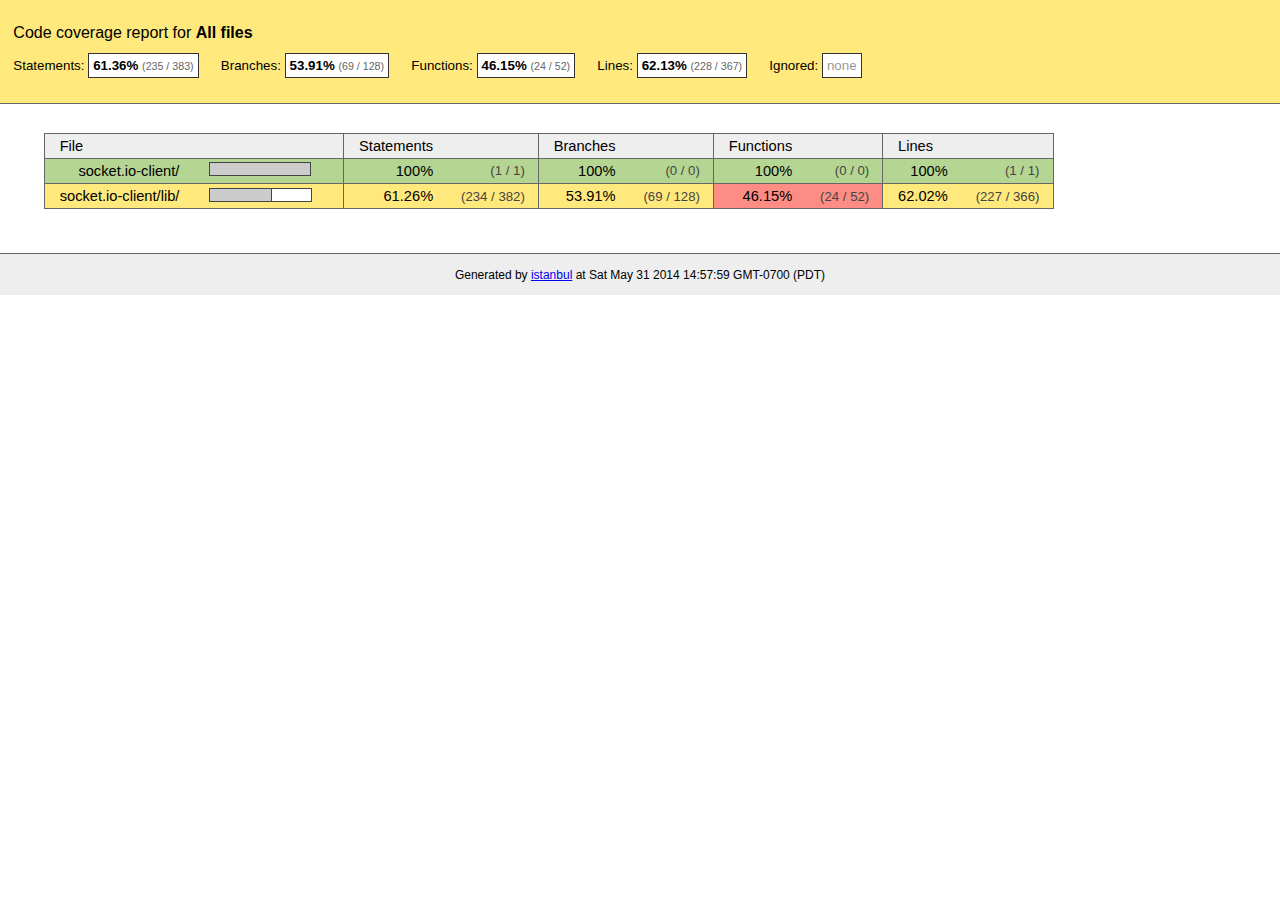
<file: ventas_comidas_001/www/node/node_modules/socket.io/node_modules/socket.io-client/coverage/lcov-report/index.html>
<!doctype html>
<html lang="en">
<head>
    <title>Code coverage report for All files</title>
    <meta charset="utf-8">

    <link rel="stylesheet" href="prettify.css">

    <style>
        body, html {
            margin:0; padding: 0;
        }
        body {
            font-family: Helvetica Neue, Helvetica,Arial;
            font-size: 10pt;
        }
        div.header, div.footer {
            background: #eee;
            padding: 1em;
        }
        div.header {
            z-index: 100;
            position: fixed;
            top: 0;
            border-bottom: 1px solid #666;
            width: 100%;
        }
        div.footer {
            border-top: 1px solid #666;
        }
        div.body {
            margin-top: 10em;
        }
        div.meta {
            font-size: 90%;
            text-align: center;
        }
        h1, h2, h3 {
            font-weight: normal;
        }
        h1 {
            font-size: 12pt;
        }
        h2 {
            font-size: 10pt;
        }
        pre {
            font-family: Consolas, Menlo, Monaco, monospace;
            margin: 0;
            padding: 0;
            line-height: 14px;
            font-size: 14px;
            -moz-tab-size: 2;
            -o-tab-size:  2;
            tab-size: 2;
        }

        div.path { font-size: 110%; }
        div.path a:link, div.path a:visited { color: #000; }
        table.coverage { border-collapse: collapse; margin:0; padding: 0 }

        table.coverage td {
            margin: 0;
            padding: 0;
            color: #111;
            vertical-align: top;
        }
        table.coverage td.line-count {
            width: 50px;
            text-align: right;
            padding-right: 5px;
        }
        table.coverage td.line-coverage {
            color: #777 !important;
            text-align: right;
            border-left: 1px solid #666;
            border-right: 1px solid #666;
        }

        table.coverage td.text {
        }

        table.coverage td span.cline-any {
            display: inline-block;
            padding: 0 5px;
            width: 40px;
        }
        table.coverage td span.cline-neutral {
            background: #eee;
        }
        table.coverage td span.cline-yes {
            background: #b5d592;
            color: #999;
        }
        table.coverage td span.cline-no {
            background: #fc8c84;
        }

        .cstat-yes { color: #111; }
        .cstat-no { background: #fc8c84; color: #111; }
        .fstat-no { background: #ffc520; color: #111 !important; }
        .cbranch-no { background:  yellow !important; color: #111; }

        .cstat-skip { background: #ddd; color: #111; }
        .fstat-skip { background: #ddd; color: #111 !important; }
        .cbranch-skip { background: #ddd !important; color: #111; }

        .missing-if-branch {
            display: inline-block;
            margin-right: 10px;
            position: relative;
            padding: 0 4px;
            background: black;
            color: yellow;
        }

        .skip-if-branch {
            display: none;
            margin-right: 10px;
            position: relative;
            padding: 0 4px;
            background: #ccc;
            color: white;
        }

        .missing-if-branch .typ, .skip-if-branch .typ {
            color: inherit !important;
        }

        .entity, .metric { font-weight: bold; }
        .metric { display: inline-block; border: 1px solid #333; padding: 0.3em; background: white; }
        .metric small { font-size: 80%; font-weight: normal; color: #666; }

        div.coverage-summary table { border-collapse: collapse; margin: 3em; font-size: 110%; }
        div.coverage-summary td, div.coverage-summary table  th { margin: 0; padding: 0.25em 1em; border-top: 1px solid #666; border-bottom: 1px solid #666; }
        div.coverage-summary th { text-align: left; border: 1px solid #666; background: #eee; font-weight: normal; }
        div.coverage-summary th.file { border-right: none !important; }
        div.coverage-summary th.pic { border-left: none !important; text-align: right; }
        div.coverage-summary th.pct { border-right: none !important; }
        div.coverage-summary th.abs { border-left: none !important; text-align: right; }
        div.coverage-summary td.pct { text-align: right; border-left: 1px solid #666; }
        div.coverage-summary td.abs { text-align: right; font-size: 90%; color: #444; border-right: 1px solid #666; }
        div.coverage-summary td.file { text-align: right; border-left: 1px solid #666; white-space: nowrap;  }
        div.coverage-summary td.pic { min-width: 120px !important;  }
        div.coverage-summary a:link { text-decoration: none; color: #000; }
        div.coverage-summary a:visited { text-decoration: none; color: #333; }
        div.coverage-summary a:hover { text-decoration: underline; }
        div.coverage-summary tfoot td { border-top: 1px solid #666; }

        div.coverage-summary .yui3-datatable-sort-indicator, div.coverage-summary .dummy-sort-indicator {
            height: 10px;
            width: 7px;
            display: inline-block;
            margin-left: 0.5em;
        }
        div.coverage-summary .yui3-datatable-sort-indicator {
            background: url("http://yui.yahooapis.com/3.6.0/build/datatable-sort/assets/skins/sam/sort-arrow-sprite.png") no-repeat scroll 0 0 transparent;
        }
        div.coverage-summary .yui3-datatable-sorted .yui3-datatable-sort-indicator {
            background-position: 0 -20px;
        }
        div.coverage-summary .yui3-datatable-sorted-desc .yui3-datatable-sort-indicator {
            background-position: 0 -10px;
        }

        .high { background: #b5d592 !important; }
        .medium { background: #ffe87c !important; }
        .low { background: #fc8c84 !important; }

        span.cover-fill, span.cover-empty {
            display:inline-block;
            border:1px solid #444;
            background: white;
            height: 12px;
        }
        span.cover-fill {
            background: #ccc;
            border-right: 1px solid #444;
        }
        span.cover-empty {
            background: white;
            border-left: none;
        }
        span.cover-full {
            border-right: none !important;
        }
        pre.prettyprint {
            border: none !important;
            padding: 0 !important;
            margin: 0 !important;
        }
        .com { color: #999 !important; }
        .ignore-none { color: #999; font-weight: normal; }

    </style>
</head>
<body>
<div class="header medium">
    <h1>Code coverage report for <span class="entity">All files</span></h1>
    <h2>
        
        Statements: <span class="metric">61.36% <small>(235 / 383)</small></span> &nbsp;&nbsp;&nbsp;&nbsp;
        
        
        Branches: <span class="metric">53.91% <small>(69 / 128)</small></span> &nbsp;&nbsp;&nbsp;&nbsp;
        
        
        Functions: <span class="metric">46.15% <small>(24 / 52)</small></span> &nbsp;&nbsp;&nbsp;&nbsp;
        
        
        Lines: <span class="metric">62.13% <small>(228 / 367)</small></span> &nbsp;&nbsp;&nbsp;&nbsp;
        
        Ignored: <span class="metric"><span class="ignore-none">none</span></span> &nbsp;&nbsp;&nbsp;&nbsp;
    </h2>
    <div class="path"></div>
</div>
<div class="body">
<div class="coverage-summary">
<table>
<thead>
<tr>
   <th data-col="file" data-fmt="html" data-html="true" class="file">File</th>
   <th data-col="pic" data-type="number" data-fmt="html" data-html="true" class="pic"></th>
   <th data-col="statements" data-type="number" data-fmt="pct" class="pct">Statements</th>
   <th data-col="statements_raw" data-type="number" data-fmt="html" class="abs"></th>
   <th data-col="branches" data-type="number" data-fmt="pct" class="pct">Branches</th>
   <th data-col="branches_raw" data-type="number" data-fmt="html" class="abs"></th>
   <th data-col="functions" data-type="number" data-fmt="pct" class="pct">Functions</th>
   <th data-col="functions_raw" data-type="number" data-fmt="html" class="abs"></th>
   <th data-col="lines" data-type="number" data-fmt="pct" class="pct">Lines</th>
   <th data-col="lines_raw" data-type="number" data-fmt="html" class="abs"></th>
</tr>
</thead>
<tbody><tr>
	<td class="file high" data-value="socket.io-client/"><a href="socket.io-client/index.html">socket.io-client/</a></td>
	<td data-value="100" class="pic high"><span class="cover-fill cover-full" style="width: 100px;"></span><span class="cover-empty" style="width:0px;"></span></td>
	<td data-value="100" class="pct high">100%</td>
	<td data-value="1" class="abs high">(1&nbsp;/&nbsp;1)</td>
	<td data-value="100" class="pct high">100%</td>
	<td data-value="0" class="abs high">(0&nbsp;/&nbsp;0)</td>
	<td data-value="100" class="pct high">100%</td>
	<td data-value="0" class="abs high">(0&nbsp;/&nbsp;0)</td>
	<td data-value="100" class="pct high">100%</td>
	<td data-value="1" class="abs high">(1&nbsp;/&nbsp;1)</td>
	</tr>

<tr>
	<td class="file medium" data-value="socket.io-client/lib/"><a href="socket.io-client/lib/index.html">socket.io-client/lib/</a></td>
	<td data-value="61.26" class="pic medium"><span class="cover-fill" style="width: 61px;"></span><span class="cover-empty" style="width:39px;"></span></td>
	<td data-value="61.26" class="pct medium">61.26%</td>
	<td data-value="382" class="abs medium">(234&nbsp;/&nbsp;382)</td>
	<td data-value="53.91" class="pct medium">53.91%</td>
	<td data-value="128" class="abs medium">(69&nbsp;/&nbsp;128)</td>
	<td data-value="46.15" class="pct low">46.15%</td>
	<td data-value="52" class="abs low">(24&nbsp;/&nbsp;52)</td>
	<td data-value="62.02" class="pct medium">62.02%</td>
	<td data-value="366" class="abs medium">(227&nbsp;/&nbsp;366)</td>
	</tr>

</tbody>
</table>
</div>
</div>
<div class="footer">
    <div class="meta">Generated by <a href="http://istanbul-js.org/" target="_blank">istanbul</a> at Sat May 31 2014 14:57:59 GMT-0700 (PDT)</div>
</div>

<script src="prettify.js"></script>

<script src="http://yui.yahooapis.com/3.6.0/build/yui/yui-min.js"></script>
<script>

    YUI().use('datatable', function (Y) {

        var formatters = {
          pct: function (o) {
              o.className += o.record.get('classes')[o.column.key];
              try {
                  return o.value.toFixed(2) + '%';
              } catch (ex) { return o.value + '%'; }
          },
          html: function (o) {
              o.className += o.record.get('classes')[o.column.key];
              return o.record.get(o.column.key + '_html');
          }
        },
          defaultFormatter = function (o) {
              o.className += o.record.get('classes')[o.column.key];
              return o.value;
          };

        function getColumns(theadNode) {
            var colNodes = theadNode.all('tr th'),
                cols = [],
                col;
            colNodes.each(function (colNode) {
                col = {
                    key: colNode.getAttribute('data-col'),
                    label: colNode.get('innerHTML') || ' ',
                    sortable: !colNode.getAttribute('data-nosort'),
                    className: colNode.getAttribute('class'),
                    type: colNode.getAttribute('data-type'),
                    allowHTML: colNode.getAttribute('data-html') === 'true' || colNode.getAttribute('data-fmt') === 'html'
                };
                col.formatter = formatters[colNode.getAttribute('data-fmt')] || defaultFormatter;
                cols.push(col);
            });
            return cols;
        }

        function getRowData(trNode, cols) {
            var tdNodes = trNode.all('td'),
                    i,
                    row = { classes: {} },
                    node,
                    name;
            for (i = 0; i < cols.length; i += 1) {
                name = cols[i].key;
                node = tdNodes.item(i);
                row[name] = node.getAttribute('data-value') || node.get('innerHTML');
                row[name + '_html'] = node.get('innerHTML');
                row.classes[name] = node.getAttribute('class');
                //Y.log('Name: ' + name + '; Value: ' + row[name]);
                if (cols[i].type === 'number') { row[name] = row[name] * 1; }
            }
            //Y.log(row);
            return row;
        }

        function getData(tbodyNode, cols) {
            var data = [];
            tbodyNode.all('tr').each(function (trNode) {
                data.push(getRowData(trNode, cols));
            });
            return data;
        }

        function replaceTable(node) {
            if (!node) { return; }
            var cols = getColumns(node.one('thead')),
                data = getData(node.one('tbody'), cols),
                table,
                parent = node.get('parentNode');

            table = new Y.DataTable({
                columns: cols,
                data: data,
                sortBy: 'file'
            });
            parent.set('innerHTML', '');
            table.render(parent);
        }

        Y.on('domready', function () {
            replaceTable(Y.one('div.coverage-summary table'));
            if (typeof prettyPrint === 'function') {
                prettyPrint();
            }
        });
    });
</script>
</body>
</html>
</file>
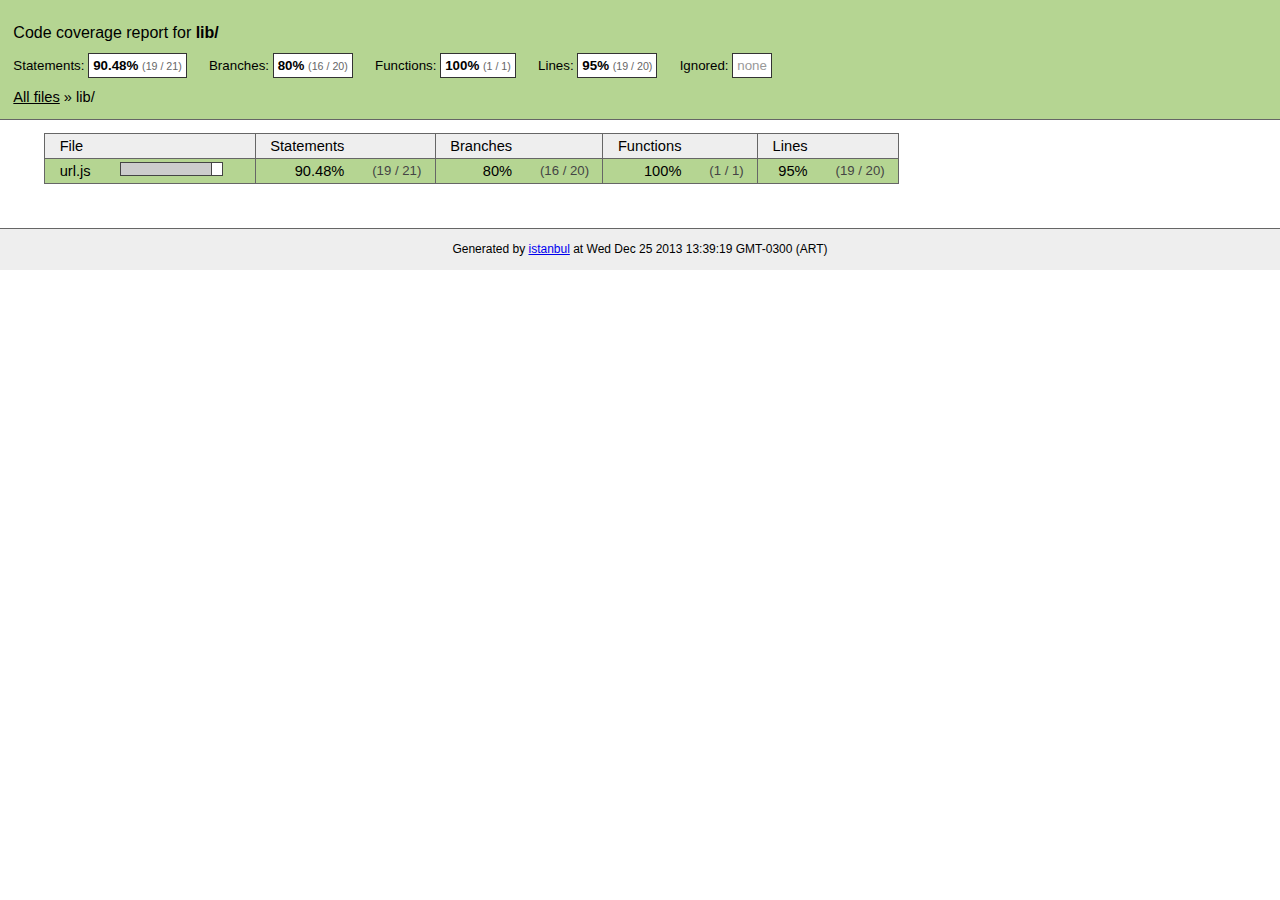
<file: ventas_comidas_001/www/node/node_modules/socket.io/node_modules/socket.io-client/coverage/lcov-report/lib/index.html>
<!doctype html>
<html lang="en">
<head>
    <title>Code coverage report for lib/</title>
    <meta charset="utf-8">

    <link rel="stylesheet" href="../prettify.css">

    <style>
        body, html {
            margin:0; padding: 0;
        }
        body {
            font-family: Helvetica Neue, Helvetica,Arial;
            font-size: 10pt;
        }
        div.header, div.footer {
            background: #eee;
            padding: 1em;
        }
        div.header {
            z-index: 100;
            position: fixed;
            top: 0;
            border-bottom: 1px solid #666;
            width: 100%;
        }
        div.footer {
            border-top: 1px solid #666;
        }
        div.body {
            margin-top: 10em;
        }
        div.meta {
            font-size: 90%;
            text-align: center;
        }
        h1, h2, h3 {
            font-weight: normal;
        }
        h1 {
            font-size: 12pt;
        }
        h2 {
            font-size: 10pt;
        }
        pre {
            font-family: Consolas, Menlo, Monaco, monospace;
            margin: 0;
            padding: 0;
            line-height: 14px;
            font-size: 14px;
            -moz-tab-size: 2;
            -o-tab-size:  2;
            tab-size: 2;
        }

        div.path { font-size: 110%; }
        div.path a:link, div.path a:visited { color: #000; }
        table.coverage { border-collapse: collapse; margin:0; padding: 0 }

        table.coverage td {
            margin: 0;
            padding: 0;
            color: #111;
            vertical-align: top;
        }
        table.coverage td.line-count {
            width: 50px;
            text-align: right;
            padding-right: 5px;
        }
        table.coverage td.line-coverage {
            color: #777 !important;
            text-align: right;
            border-left: 1px solid #666;
            border-right: 1px solid #666;
        }

        table.coverage td.text {
        }

        table.coverage td span.cline-any {
            display: inline-block;
            padding: 0 5px;
            width: 40px;
        }
        table.coverage td span.cline-neutral {
            background: #eee;
        }
        table.coverage td span.cline-yes {
            background: #b5d592;
            color: #999;
        }
        table.coverage td span.cline-no {
            background: #fc8c84;
        }

        .cstat-yes { color: #111; }
        .cstat-no { background: #fc8c84; color: #111; }
        .fstat-no { background: #ffc520; color: #111 !important; }
        .cbranch-no { background:  yellow !important; color: #111; }

        .cstat-skip { background: #ddd; color: #111; }
        .fstat-skip { background: #ddd; color: #111 !important; }
        .cbranch-skip { background: #ddd !important; color: #111; }

        .missing-if-branch {
            display: inline-block;
            margin-right: 10px;
            position: relative;
            padding: 0 4px;
            background: black;
            color: yellow;
        }

        .skip-if-branch {
            display: none;
            margin-right: 10px;
            position: relative;
            padding: 0 4px;
            background: #ccc;
            color: white;
        }

        .missing-if-branch .typ, .skip-if-branch .typ {
            color: inherit !important;
        }

        .entity, .metric { font-weight: bold; }
        .metric { display: inline-block; border: 1px solid #333; padding: 0.3em; background: white; }
        .metric small { font-size: 80%; font-weight: normal; color: #666; }

        div.coverage-summary table { border-collapse: collapse; margin: 3em; font-size: 110%; }
        div.coverage-summary td, div.coverage-summary table  th { margin: 0; padding: 0.25em 1em; border-top: 1px solid #666; border-bottom: 1px solid #666; }
        div.coverage-summary th { text-align: left; border: 1px solid #666; background: #eee; font-weight: normal; }
        div.coverage-summary th.file { border-right: none !important; }
        div.coverage-summary th.pic { border-left: none !important; text-align: right; }
        div.coverage-summary th.pct { border-right: none !important; }
        div.coverage-summary th.abs { border-left: none !important; text-align: right; }
        div.coverage-summary td.pct { text-align: right; border-left: 1px solid #666; }
        div.coverage-summary td.abs { text-align: right; font-size: 90%; color: #444; border-right: 1px solid #666; }
        div.coverage-summary td.file { text-align: right; border-left: 1px solid #666; white-space: nowrap;  }
        div.coverage-summary td.pic { min-width: 120px !important;  }
        div.coverage-summary a:link { text-decoration: none; color: #000; }
        div.coverage-summary a:visited { text-decoration: none; color: #333; }
        div.coverage-summary a:hover { text-decoration: underline; }
        div.coverage-summary tfoot td { border-top: 1px solid #666; }

        div.coverage-summary .yui3-datatable-sort-indicator, div.coverage-summary .dummy-sort-indicator {
            height: 10px;
            width: 7px;
            display: inline-block;
            margin-left: 0.5em;
        }
        div.coverage-summary .yui3-datatable-sort-indicator {
            background: url("http://yui.yahooapis.com/3.6.0/build/datatable-sort/assets/skins/sam/sort-arrow-sprite.png") no-repeat scroll 0 0 transparent;
        }
        div.coverage-summary .yui3-datatable-sorted .yui3-datatable-sort-indicator {
            background-position: 0 -20px;
        }
        div.coverage-summary .yui3-datatable-sorted-desc .yui3-datatable-sort-indicator {
            background-position: 0 -10px;
        }

        .high { background: #b5d592 !important; }
        .medium { background: #ffe87c !important; }
        .low { background: #fc8c84 !important; }

        span.cover-fill, span.cover-empty {
            display:inline-block;
            border:1px solid #444;
            background: white;
            height: 12px;
        }
        span.cover-fill {
            background: #ccc;
            border-right: 1px solid #444;
        }
        span.cover-empty {
            background: white;
            border-left: none;
        }
        span.cover-full {
            border-right: none !important;
        }
        pre.prettyprint {
            border: none !important;
            padding: 0 !important;
            margin: 0 !important;
        }
        .com { color: #999 !important; }
        .ignore-none { color: #999; font-weight: normal; }

    </style>
</head>
<body>
<div class="header high">
    <h1>Code coverage report for <span class="entity">lib/</span></h1>
    <h2>
        
        Statements: <span class="metric">90.48% <small>(19 / 21)</small></span> &nbsp;&nbsp;&nbsp;&nbsp;
        
        
        Branches: <span class="metric">80% <small>(16 / 20)</small></span> &nbsp;&nbsp;&nbsp;&nbsp;
        
        
        Functions: <span class="metric">100% <small>(1 / 1)</small></span> &nbsp;&nbsp;&nbsp;&nbsp;
        
        
        Lines: <span class="metric">95% <small>(19 / 20)</small></span> &nbsp;&nbsp;&nbsp;&nbsp;
        
        Ignored: <span class="metric"><span class="ignore-none">none</span></span> &nbsp;&nbsp;&nbsp;&nbsp;
    </h2>
    <div class="path"><a href="../index.html">All files</a> &#187; lib/</div>
</div>
<div class="body">
<div class="coverage-summary">
<table>
<thead>
<tr>
   <th data-col="file" data-fmt="html" data-html="true" class="file">File</th>
   <th data-col="pic" data-type="number" data-fmt="html" data-html="true" class="pic"></th>
   <th data-col="statements" data-type="number" data-fmt="pct" class="pct">Statements</th>
   <th data-col="statements_raw" data-type="number" data-fmt="html" class="abs"></th>
   <th data-col="branches" data-type="number" data-fmt="pct" class="pct">Branches</th>
   <th data-col="branches_raw" data-type="number" data-fmt="html" class="abs"></th>
   <th data-col="functions" data-type="number" data-fmt="pct" class="pct">Functions</th>
   <th data-col="functions_raw" data-type="number" data-fmt="html" class="abs"></th>
   <th data-col="lines" data-type="number" data-fmt="pct" class="pct">Lines</th>
   <th data-col="lines_raw" data-type="number" data-fmt="html" class="abs"></th>
</tr>
</thead>
<tbody><tr>
	<td class="file high" data-value="url.js"><a href="url.js.html">url.js</a></td>
	<td data-value="90.48" class="pic high"><span class="cover-fill" style="width: 90px;"></span><span class="cover-empty" style="width:10px;"></span></td>
	<td data-value="90.48" class="pct high">90.48%</td>
	<td data-value="21" class="abs high">(19&nbsp;/&nbsp;21)</td>
	<td data-value="80" class="pct high">80%</td>
	<td data-value="20" class="abs high">(16&nbsp;/&nbsp;20)</td>
	<td data-value="100" class="pct high">100%</td>
	<td data-value="1" class="abs high">(1&nbsp;/&nbsp;1)</td>
	<td data-value="95" class="pct high">95%</td>
	<td data-value="20" class="abs high">(19&nbsp;/&nbsp;20)</td>
	</tr>

</tbody>
</table>
</div>
</div>
<div class="footer">
    <div class="meta">Generated by <a href="http://istanbul-js.org/" target="_blank">istanbul</a> at Wed Dec 25 2013 13:39:19 GMT-0300 (ART)</div>
</div>

<script src="../prettify.js"></script>

<script src="http://yui.yahooapis.com/3.6.0/build/yui/yui-min.js"></script>
<script>

    YUI().use('datatable', function (Y) {

        var formatters = {
          pct: function (o) {
              o.className += o.record.get('classes')[o.column.key];
              try {
                  return o.value.toFixed(2) + '%';
              } catch (ex) { return o.value + '%'; }
          },
          html: function (o) {
              o.className += o.record.get('classes')[o.column.key];
              return o.record.get(o.column.key + '_html');
          }
        },
          defaultFormatter = function (o) {
              o.className += o.record.get('classes')[o.column.key];
              return o.value;
          };

        function getColumns(theadNode) {
            var colNodes = theadNode.all('tr th'),
                cols = [],
                col;
            colNodes.each(function (colNode) {
                col = {
                    key: colNode.getAttribute('data-col'),
                    label: colNode.get('innerHTML') || ' ',
                    sortable: !colNode.getAttribute('data-nosort'),
                    className: colNode.getAttribute('class'),
                    type: colNode.getAttribute('data-type'),
                    allowHTML: colNode.getAttribute('data-html') === 'true' || colNode.getAttribute('data-fmt') === 'html'
                };
                col.formatter = formatters[colNode.getAttribute('data-fmt')] || defaultFormatter;
                cols.push(col);
            });
            return cols;
        }

        function getRowData(trNode, cols) {
            var tdNodes = trNode.all('td'),
                    i,
                    row = { classes: {} },
                    node,
                    name;
            for (i = 0; i < cols.length; i += 1) {
                name = cols[i].key;
                node = tdNodes.item(i);
                row[name] = node.getAttribute('data-value') || node.get('innerHTML');
                row[name + '_html'] = node.get('innerHTML');
                row.classes[name] = node.getAttribute('class');
                //Y.log('Name: ' + name + '; Value: ' + row[name]);
                if (cols[i].type === 'number') { row[name] = row[name] * 1; }
            }
            //Y.log(row);
            return row;
        }

        function getData(tbodyNode, cols) {
            var data = [];
            tbodyNode.all('tr').each(function (trNode) {
                data.push(getRowData(trNode, cols));
            });
            return data;
        }

        function replaceTable(node) {
            if (!node) { return; }
            var cols = getColumns(node.one('thead')),
                data = getData(node.one('tbody'), cols),
                table,
                parent = node.get('parentNode');

            table = new Y.DataTable({
                columns: cols,
                data: data,
                sortBy: 'file'
            });
            parent.set('innerHTML', '');
            table.render(parent);
        }

        Y.on('domready', function () {
            replaceTable(Y.one('div.coverage-summary table'));
            if (typeof prettyPrint === 'function') {
                prettyPrint();
            }
        });
    });
</script>
</body>
</html>
</file>
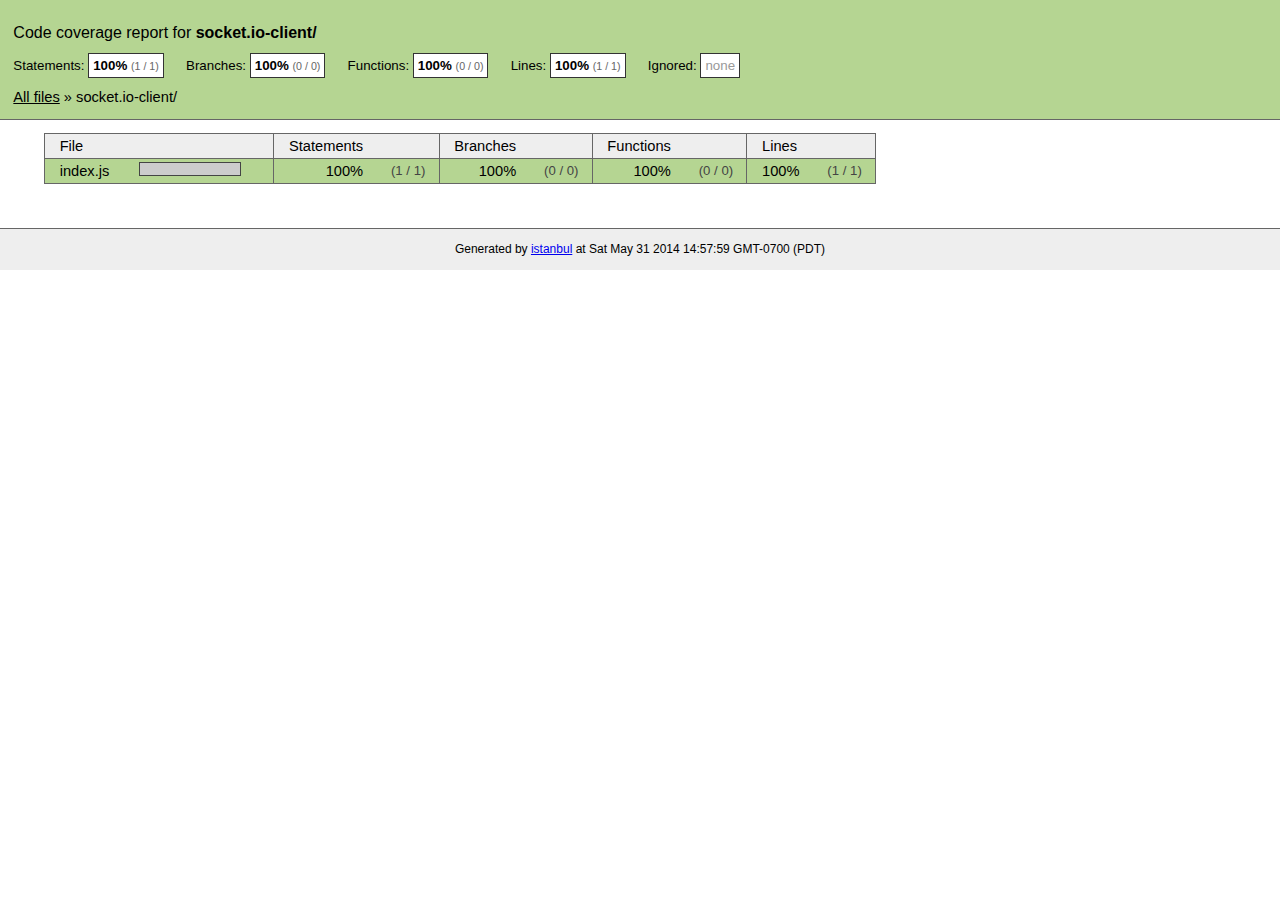
<file: ventas_comidas_001/www/node/node_modules/socket.io/node_modules/socket.io-client/coverage/lcov-report/socket.io-client/index.html>
<!doctype html>
<html lang="en">
<head>
    <title>Code coverage report for socket.io-client/</title>
    <meta charset="utf-8">

    <link rel="stylesheet" href="../prettify.css">

    <style>
        body, html {
            margin:0; padding: 0;
        }
        body {
            font-family: Helvetica Neue, Helvetica,Arial;
            font-size: 10pt;
        }
        div.header, div.footer {
            background: #eee;
            padding: 1em;
        }
        div.header {
            z-index: 100;
            position: fixed;
            top: 0;
            border-bottom: 1px solid #666;
            width: 100%;
        }
        div.footer {
            border-top: 1px solid #666;
        }
        div.body {
            margin-top: 10em;
        }
        div.meta {
            font-size: 90%;
            text-align: center;
        }
        h1, h2, h3 {
            font-weight: normal;
        }
        h1 {
            font-size: 12pt;
        }
        h2 {
            font-size: 10pt;
        }
        pre {
            font-family: Consolas, Menlo, Monaco, monospace;
            margin: 0;
            padding: 0;
            line-height: 14px;
            font-size: 14px;
            -moz-tab-size: 2;
            -o-tab-size:  2;
            tab-size: 2;
        }

        div.path { font-size: 110%; }
        div.path a:link, div.path a:visited { color: #000; }
        table.coverage { border-collapse: collapse; margin:0; padding: 0 }

        table.coverage td {
            margin: 0;
            padding: 0;
            color: #111;
            vertical-align: top;
        }
        table.coverage td.line-count {
            width: 50px;
            text-align: right;
            padding-right: 5px;
        }
        table.coverage td.line-coverage {
            color: #777 !important;
            text-align: right;
            border-left: 1px solid #666;
            border-right: 1px solid #666;
        }

        table.coverage td.text {
        }

        table.coverage td span.cline-any {
            display: inline-block;
            padding: 0 5px;
            width: 40px;
        }
        table.coverage td span.cline-neutral {
            background: #eee;
        }
        table.coverage td span.cline-yes {
            background: #b5d592;
            color: #999;
        }
        table.coverage td span.cline-no {
            background: #fc8c84;
        }

        .cstat-yes { color: #111; }
        .cstat-no { background: #fc8c84; color: #111; }
        .fstat-no { background: #ffc520; color: #111 !important; }
        .cbranch-no { background:  yellow !important; color: #111; }

        .cstat-skip { background: #ddd; color: #111; }
        .fstat-skip { background: #ddd; color: #111 !important; }
        .cbranch-skip { background: #ddd !important; color: #111; }

        .missing-if-branch {
            display: inline-block;
            margin-right: 10px;
            position: relative;
            padding: 0 4px;
            background: black;
            color: yellow;
        }

        .skip-if-branch {
            display: none;
            margin-right: 10px;
            position: relative;
            padding: 0 4px;
            background: #ccc;
            color: white;
        }

        .missing-if-branch .typ, .skip-if-branch .typ {
            color: inherit !important;
        }

        .entity, .metric { font-weight: bold; }
        .metric { display: inline-block; border: 1px solid #333; padding: 0.3em; background: white; }
        .metric small { font-size: 80%; font-weight: normal; color: #666; }

        div.coverage-summary table { border-collapse: collapse; margin: 3em; font-size: 110%; }
        div.coverage-summary td, div.coverage-summary table  th { margin: 0; padding: 0.25em 1em; border-top: 1px solid #666; border-bottom: 1px solid #666; }
        div.coverage-summary th { text-align: left; border: 1px solid #666; background: #eee; font-weight: normal; }
        div.coverage-summary th.file { border-right: none !important; }
        div.coverage-summary th.pic { border-left: none !important; text-align: right; }
        div.coverage-summary th.pct { border-right: none !important; }
        div.coverage-summary th.abs { border-left: none !important; text-align: right; }
        div.coverage-summary td.pct { text-align: right; border-left: 1px solid #666; }
        div.coverage-summary td.abs { text-align: right; font-size: 90%; color: #444; border-right: 1px solid #666; }
        div.coverage-summary td.file { text-align: right; border-left: 1px solid #666; white-space: nowrap;  }
        div.coverage-summary td.pic { min-width: 120px !important;  }
        div.coverage-summary a:link { text-decoration: none; color: #000; }
        div.coverage-summary a:visited { text-decoration: none; color: #333; }
        div.coverage-summary a:hover { text-decoration: underline; }
        div.coverage-summary tfoot td { border-top: 1px solid #666; }

        div.coverage-summary .yui3-datatable-sort-indicator, div.coverage-summary .dummy-sort-indicator {
            height: 10px;
            width: 7px;
            display: inline-block;
            margin-left: 0.5em;
        }
        div.coverage-summary .yui3-datatable-sort-indicator {
            background: url("http://yui.yahooapis.com/3.6.0/build/datatable-sort/assets/skins/sam/sort-arrow-sprite.png") no-repeat scroll 0 0 transparent;
        }
        div.coverage-summary .yui3-datatable-sorted .yui3-datatable-sort-indicator {
            background-position: 0 -20px;
        }
        div.coverage-summary .yui3-datatable-sorted-desc .yui3-datatable-sort-indicator {
            background-position: 0 -10px;
        }

        .high { background: #b5d592 !important; }
        .medium { background: #ffe87c !important; }
        .low { background: #fc8c84 !important; }

        span.cover-fill, span.cover-empty {
            display:inline-block;
            border:1px solid #444;
            background: white;
            height: 12px;
        }
        span.cover-fill {
            background: #ccc;
            border-right: 1px solid #444;
        }
        span.cover-empty {
            background: white;
            border-left: none;
        }
        span.cover-full {
            border-right: none !important;
        }
        pre.prettyprint {
            border: none !important;
            padding: 0 !important;
            margin: 0 !important;
        }
        .com { color: #999 !important; }
        .ignore-none { color: #999; font-weight: normal; }

    </style>
</head>
<body>
<div class="header high">
    <h1>Code coverage report for <span class="entity">socket.io-client/</span></h1>
    <h2>
        
        Statements: <span class="metric">100% <small>(1 / 1)</small></span> &nbsp;&nbsp;&nbsp;&nbsp;
        
        
        Branches: <span class="metric">100% <small>(0 / 0)</small></span> &nbsp;&nbsp;&nbsp;&nbsp;
        
        
        Functions: <span class="metric">100% <small>(0 / 0)</small></span> &nbsp;&nbsp;&nbsp;&nbsp;
        
        
        Lines: <span class="metric">100% <small>(1 / 1)</small></span> &nbsp;&nbsp;&nbsp;&nbsp;
        
        Ignored: <span class="metric"><span class="ignore-none">none</span></span> &nbsp;&nbsp;&nbsp;&nbsp;
    </h2>
    <div class="path"><a href="../index.html">All files</a> &#187; socket.io-client/</div>
</div>
<div class="body">
<div class="coverage-summary">
<table>
<thead>
<tr>
   <th data-col="file" data-fmt="html" data-html="true" class="file">File</th>
   <th data-col="pic" data-type="number" data-fmt="html" data-html="true" class="pic"></th>
   <th data-col="statements" data-type="number" data-fmt="pct" class="pct">Statements</th>
   <th data-col="statements_raw" data-type="number" data-fmt="html" class="abs"></th>
   <th data-col="branches" data-type="number" data-fmt="pct" class="pct">Branches</th>
   <th data-col="branches_raw" data-type="number" data-fmt="html" class="abs"></th>
   <th data-col="functions" data-type="number" data-fmt="pct" class="pct">Functions</th>
   <th data-col="functions_raw" data-type="number" data-fmt="html" class="abs"></th>
   <th data-col="lines" data-type="number" data-fmt="pct" class="pct">Lines</th>
   <th data-col="lines_raw" data-type="number" data-fmt="html" class="abs"></th>
</tr>
</thead>
<tbody><tr>
	<td class="file high" data-value="index.js"><a href="index.js.html">index.js</a></td>
	<td data-value="100" class="pic high"><span class="cover-fill cover-full" style="width: 100px;"></span><span class="cover-empty" style="width:0px;"></span></td>
	<td data-value="100" class="pct high">100%</td>
	<td data-value="1" class="abs high">(1&nbsp;/&nbsp;1)</td>
	<td data-value="100" class="pct high">100%</td>
	<td data-value="0" class="abs high">(0&nbsp;/&nbsp;0)</td>
	<td data-value="100" class="pct high">100%</td>
	<td data-value="0" class="abs high">(0&nbsp;/&nbsp;0)</td>
	<td data-value="100" class="pct high">100%</td>
	<td data-value="1" class="abs high">(1&nbsp;/&nbsp;1)</td>
	</tr>

</tbody>
</table>
</div>
</div>
<div class="footer">
    <div class="meta">Generated by <a href="http://istanbul-js.org/" target="_blank">istanbul</a> at Sat May 31 2014 14:57:59 GMT-0700 (PDT)</div>
</div>

<script src="../prettify.js"></script>

<script src="http://yui.yahooapis.com/3.6.0/build/yui/yui-min.js"></script>
<script>

    YUI().use('datatable', function (Y) {

        var formatters = {
          pct: function (o) {
              o.className += o.record.get('classes')[o.column.key];
              try {
                  return o.value.toFixed(2) + '%';
              } catch (ex) { return o.value + '%'; }
          },
          html: function (o) {
              o.className += o.record.get('classes')[o.column.key];
              return o.record.get(o.column.key + '_html');
          }
        },
          defaultFormatter = function (o) {
              o.className += o.record.get('classes')[o.column.key];
              return o.value;
          };

        function getColumns(theadNode) {
            var colNodes = theadNode.all('tr th'),
                cols = [],
                col;
            colNodes.each(function (colNode) {
                col = {
                    key: colNode.getAttribute('data-col'),
                    label: colNode.get('innerHTML') || ' ',
                    sortable: !colNode.getAttribute('data-nosort'),
                    className: colNode.getAttribute('class'),
                    type: colNode.getAttribute('data-type'),
                    allowHTML: colNode.getAttribute('data-html') === 'true' || colNode.getAttribute('data-fmt') === 'html'
                };
                col.formatter = formatters[colNode.getAttribute('data-fmt')] || defaultFormatter;
                cols.push(col);
            });
            return cols;
        }

        function getRowData(trNode, cols) {
            var tdNodes = trNode.all('td'),
                    i,
                    row = { classes: {} },
                    node,
                    name;
            for (i = 0; i < cols.length; i += 1) {
                name = cols[i].key;
                node = tdNodes.item(i);
                row[name] = node.getAttribute('data-value') || node.get('innerHTML');
                row[name + '_html'] = node.get('innerHTML');
                row.classes[name] = node.getAttribute('class');
                //Y.log('Name: ' + name + '; Value: ' + row[name]);
                if (cols[i].type === 'number') { row[name] = row[name] * 1; }
            }
            //Y.log(row);
            return row;
        }

        function getData(tbodyNode, cols) {
            var data = [];
            tbodyNode.all('tr').each(function (trNode) {
                data.push(getRowData(trNode, cols));
            });
            return data;
        }

        function replaceTable(node) {
            if (!node) { return; }
            var cols = getColumns(node.one('thead')),
                data = getData(node.one('tbody'), cols),
                table,
                parent = node.get('parentNode');

            table = new Y.DataTable({
                columns: cols,
                data: data,
                sortBy: 'file'
            });
            parent.set('innerHTML', '');
            table.render(parent);
        }

        Y.on('domready', function () {
            replaceTable(Y.one('div.coverage-summary table'));
            if (typeof prettyPrint === 'function') {
                prettyPrint();
            }
        });
    });
</script>
</body>
</html>
</file>
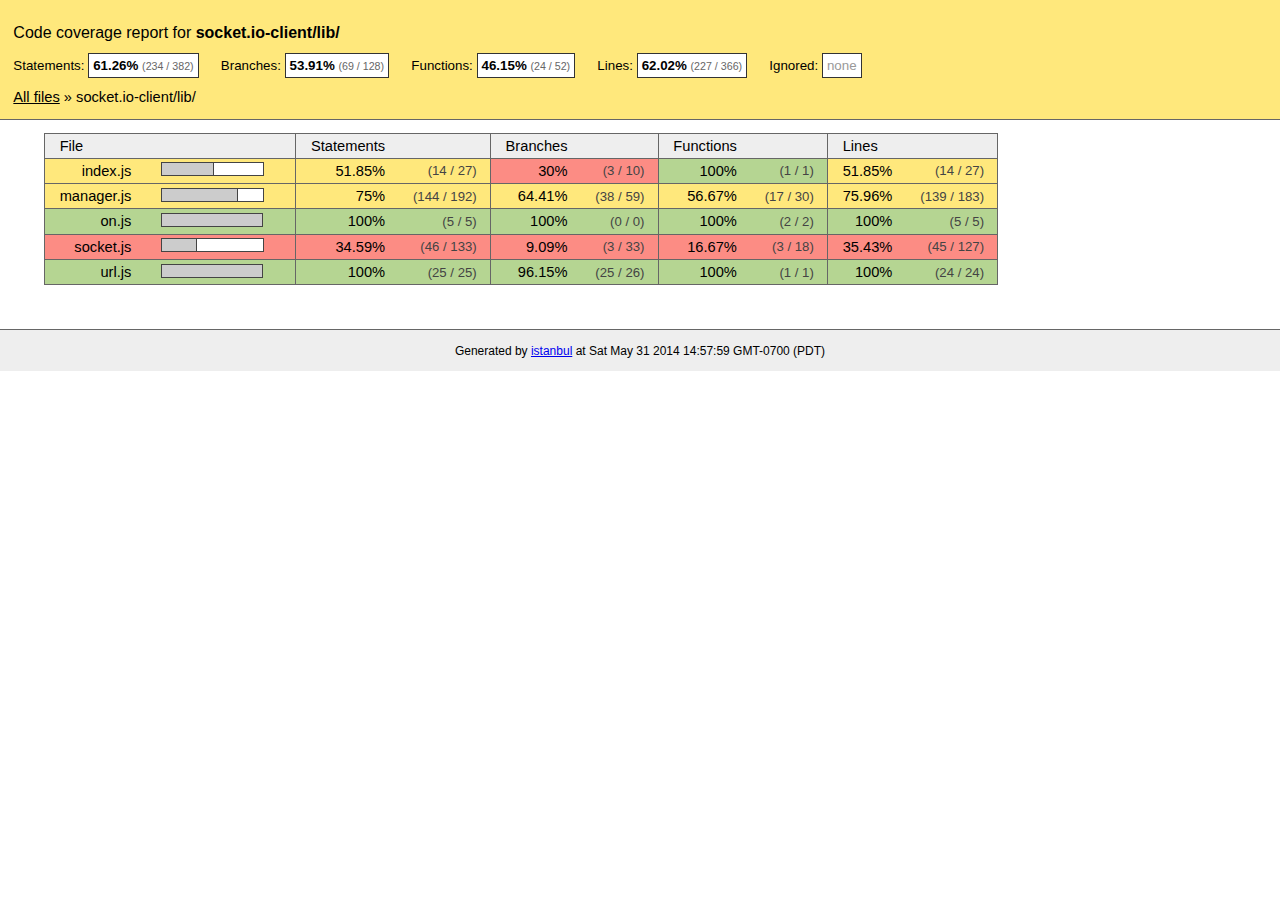
<file: ventas_comidas_001/www/node/node_modules/socket.io/node_modules/socket.io-client/coverage/lcov-report/socket.io-client/lib/index.html>
<!doctype html>
<html lang="en">
<head>
    <title>Code coverage report for socket.io-client/lib/</title>
    <meta charset="utf-8">

    <link rel="stylesheet" href="../../prettify.css">

    <style>
        body, html {
            margin:0; padding: 0;
        }
        body {
            font-family: Helvetica Neue, Helvetica,Arial;
            font-size: 10pt;
        }
        div.header, div.footer {
            background: #eee;
            padding: 1em;
        }
        div.header {
            z-index: 100;
            position: fixed;
            top: 0;
            border-bottom: 1px solid #666;
            width: 100%;
        }
        div.footer {
            border-top: 1px solid #666;
        }
        div.body {
            margin-top: 10em;
        }
        div.meta {
            font-size: 90%;
            text-align: center;
        }
        h1, h2, h3 {
            font-weight: normal;
        }
        h1 {
            font-size: 12pt;
        }
        h2 {
            font-size: 10pt;
        }
        pre {
            font-family: Consolas, Menlo, Monaco, monospace;
            margin: 0;
            padding: 0;
            line-height: 14px;
            font-size: 14px;
            -moz-tab-size: 2;
            -o-tab-size:  2;
            tab-size: 2;
        }

        div.path { font-size: 110%; }
        div.path a:link, div.path a:visited { color: #000; }
        table.coverage { border-collapse: collapse; margin:0; padding: 0 }

        table.coverage td {
            margin: 0;
            padding: 0;
            color: #111;
            vertical-align: top;
        }
        table.coverage td.line-count {
            width: 50px;
            text-align: right;
            padding-right: 5px;
        }
        table.coverage td.line-coverage {
            color: #777 !important;
            text-align: right;
            border-left: 1px solid #666;
            border-right: 1px solid #666;
        }

        table.coverage td.text {
        }

        table.coverage td span.cline-any {
            display: inline-block;
            padding: 0 5px;
            width: 40px;
        }
        table.coverage td span.cline-neutral {
            background: #eee;
        }
        table.coverage td span.cline-yes {
            background: #b5d592;
            color: #999;
        }
        table.coverage td span.cline-no {
            background: #fc8c84;
        }

        .cstat-yes { color: #111; }
        .cstat-no { background: #fc8c84; color: #111; }
        .fstat-no { background: #ffc520; color: #111 !important; }
        .cbranch-no { background:  yellow !important; color: #111; }

        .cstat-skip { background: #ddd; color: #111; }
        .fstat-skip { background: #ddd; color: #111 !important; }
        .cbranch-skip { background: #ddd !important; color: #111; }

        .missing-if-branch {
            display: inline-block;
            margin-right: 10px;
            position: relative;
            padding: 0 4px;
            background: black;
            color: yellow;
        }

        .skip-if-branch {
            display: none;
            margin-right: 10px;
            position: relative;
            padding: 0 4px;
            background: #ccc;
            color: white;
        }

        .missing-if-branch .typ, .skip-if-branch .typ {
            color: inherit !important;
        }

        .entity, .metric { font-weight: bold; }
        .metric { display: inline-block; border: 1px solid #333; padding: 0.3em; background: white; }
        .metric small { font-size: 80%; font-weight: normal; color: #666; }

        div.coverage-summary table { border-collapse: collapse; margin: 3em; font-size: 110%; }
        div.coverage-summary td, div.coverage-summary table  th { margin: 0; padding: 0.25em 1em; border-top: 1px solid #666; border-bottom: 1px solid #666; }
        div.coverage-summary th { text-align: left; border: 1px solid #666; background: #eee; font-weight: normal; }
        div.coverage-summary th.file { border-right: none !important; }
        div.coverage-summary th.pic { border-left: none !important; text-align: right; }
        div.coverage-summary th.pct { border-right: none !important; }
        div.coverage-summary th.abs { border-left: none !important; text-align: right; }
        div.coverage-summary td.pct { text-align: right; border-left: 1px solid #666; }
        div.coverage-summary td.abs { text-align: right; font-size: 90%; color: #444; border-right: 1px solid #666; }
        div.coverage-summary td.file { text-align: right; border-left: 1px solid #666; white-space: nowrap;  }
        div.coverage-summary td.pic { min-width: 120px !important;  }
        div.coverage-summary a:link { text-decoration: none; color: #000; }
        div.coverage-summary a:visited { text-decoration: none; color: #333; }
        div.coverage-summary a:hover { text-decoration: underline; }
        div.coverage-summary tfoot td { border-top: 1px solid #666; }

        div.coverage-summary .yui3-datatable-sort-indicator, div.coverage-summary .dummy-sort-indicator {
            height: 10px;
            width: 7px;
            display: inline-block;
            margin-left: 0.5em;
        }
        div.coverage-summary .yui3-datatable-sort-indicator {
            background: url("http://yui.yahooapis.com/3.6.0/build/datatable-sort/assets/skins/sam/sort-arrow-sprite.png") no-repeat scroll 0 0 transparent;
        }
        div.coverage-summary .yui3-datatable-sorted .yui3-datatable-sort-indicator {
            background-position: 0 -20px;
        }
        div.coverage-summary .yui3-datatable-sorted-desc .yui3-datatable-sort-indicator {
            background-position: 0 -10px;
        }

        .high { background: #b5d592 !important; }
        .medium { background: #ffe87c !important; }
        .low { background: #fc8c84 !important; }

        span.cover-fill, span.cover-empty {
            display:inline-block;
            border:1px solid #444;
            background: white;
            height: 12px;
        }
        span.cover-fill {
            background: #ccc;
            border-right: 1px solid #444;
        }
        span.cover-empty {
            background: white;
            border-left: none;
        }
        span.cover-full {
            border-right: none !important;
        }
        pre.prettyprint {
            border: none !important;
            padding: 0 !important;
            margin: 0 !important;
        }
        .com { color: #999 !important; }
        .ignore-none { color: #999; font-weight: normal; }

    </style>
</head>
<body>
<div class="header medium">
    <h1>Code coverage report for <span class="entity">socket.io-client/lib/</span></h1>
    <h2>
        
        Statements: <span class="metric">61.26% <small>(234 / 382)</small></span> &nbsp;&nbsp;&nbsp;&nbsp;
        
        
        Branches: <span class="metric">53.91% <small>(69 / 128)</small></span> &nbsp;&nbsp;&nbsp;&nbsp;
        
        
        Functions: <span class="metric">46.15% <small>(24 / 52)</small></span> &nbsp;&nbsp;&nbsp;&nbsp;
        
        
        Lines: <span class="metric">62.02% <small>(227 / 366)</small></span> &nbsp;&nbsp;&nbsp;&nbsp;
        
        Ignored: <span class="metric"><span class="ignore-none">none</span></span> &nbsp;&nbsp;&nbsp;&nbsp;
    </h2>
    <div class="path"><a href="../../index.html">All files</a> &#187; socket.io-client/lib/</div>
</div>
<div class="body">
<div class="coverage-summary">
<table>
<thead>
<tr>
   <th data-col="file" data-fmt="html" data-html="true" class="file">File</th>
   <th data-col="pic" data-type="number" data-fmt="html" data-html="true" class="pic"></th>
   <th data-col="statements" data-type="number" data-fmt="pct" class="pct">Statements</th>
   <th data-col="statements_raw" data-type="number" data-fmt="html" class="abs"></th>
   <th data-col="branches" data-type="number" data-fmt="pct" class="pct">Branches</th>
   <th data-col="branches_raw" data-type="number" data-fmt="html" class="abs"></th>
   <th data-col="functions" data-type="number" data-fmt="pct" class="pct">Functions</th>
   <th data-col="functions_raw" data-type="number" data-fmt="html" class="abs"></th>
   <th data-col="lines" data-type="number" data-fmt="pct" class="pct">Lines</th>
   <th data-col="lines_raw" data-type="number" data-fmt="html" class="abs"></th>
</tr>
</thead>
<tbody><tr>
	<td class="file medium" data-value="index.js"><a href="index.js.html">index.js</a></td>
	<td data-value="51.85" class="pic medium"><span class="cover-fill" style="width: 51px;"></span><span class="cover-empty" style="width:49px;"></span></td>
	<td data-value="51.85" class="pct medium">51.85%</td>
	<td data-value="27" class="abs medium">(14&nbsp;/&nbsp;27)</td>
	<td data-value="30" class="pct low">30%</td>
	<td data-value="10" class="abs low">(3&nbsp;/&nbsp;10)</td>
	<td data-value="100" class="pct high">100%</td>
	<td data-value="1" class="abs high">(1&nbsp;/&nbsp;1)</td>
	<td data-value="51.85" class="pct medium">51.85%</td>
	<td data-value="27" class="abs medium">(14&nbsp;/&nbsp;27)</td>
	</tr>

<tr>
	<td class="file medium" data-value="manager.js"><a href="manager.js.html">manager.js</a></td>
	<td data-value="75" class="pic medium"><span class="cover-fill" style="width: 75px;"></span><span class="cover-empty" style="width:25px;"></span></td>
	<td data-value="75" class="pct medium">75%</td>
	<td data-value="192" class="abs medium">(144&nbsp;/&nbsp;192)</td>
	<td data-value="64.41" class="pct medium">64.41%</td>
	<td data-value="59" class="abs medium">(38&nbsp;/&nbsp;59)</td>
	<td data-value="56.67" class="pct medium">56.67%</td>
	<td data-value="30" class="abs medium">(17&nbsp;/&nbsp;30)</td>
	<td data-value="75.96" class="pct medium">75.96%</td>
	<td data-value="183" class="abs medium">(139&nbsp;/&nbsp;183)</td>
	</tr>

<tr>
	<td class="file high" data-value="on.js"><a href="on.js.html">on.js</a></td>
	<td data-value="100" class="pic high"><span class="cover-fill cover-full" style="width: 100px;"></span><span class="cover-empty" style="width:0px;"></span></td>
	<td data-value="100" class="pct high">100%</td>
	<td data-value="5" class="abs high">(5&nbsp;/&nbsp;5)</td>
	<td data-value="100" class="pct high">100%</td>
	<td data-value="0" class="abs high">(0&nbsp;/&nbsp;0)</td>
	<td data-value="100" class="pct high">100%</td>
	<td data-value="2" class="abs high">(2&nbsp;/&nbsp;2)</td>
	<td data-value="100" class="pct high">100%</td>
	<td data-value="5" class="abs high">(5&nbsp;/&nbsp;5)</td>
	</tr>

<tr>
	<td class="file low" data-value="socket.js"><a href="socket.js.html">socket.js</a></td>
	<td data-value="34.59" class="pic low"><span class="cover-fill" style="width: 34px;"></span><span class="cover-empty" style="width:66px;"></span></td>
	<td data-value="34.59" class="pct low">34.59%</td>
	<td data-value="133" class="abs low">(46&nbsp;/&nbsp;133)</td>
	<td data-value="9.09" class="pct low">9.09%</td>
	<td data-value="33" class="abs low">(3&nbsp;/&nbsp;33)</td>
	<td data-value="16.67" class="pct low">16.67%</td>
	<td data-value="18" class="abs low">(3&nbsp;/&nbsp;18)</td>
	<td data-value="35.43" class="pct low">35.43%</td>
	<td data-value="127" class="abs low">(45&nbsp;/&nbsp;127)</td>
	</tr>

<tr>
	<td class="file high" data-value="url.js"><a href="url.js.html">url.js</a></td>
	<td data-value="100" class="pic high"><span class="cover-fill cover-full" style="width: 100px;"></span><span class="cover-empty" style="width:0px;"></span></td>
	<td data-value="100" class="pct high">100%</td>
	<td data-value="25" class="abs high">(25&nbsp;/&nbsp;25)</td>
	<td data-value="96.15" class="pct high">96.15%</td>
	<td data-value="26" class="abs high">(25&nbsp;/&nbsp;26)</td>
	<td data-value="100" class="pct high">100%</td>
	<td data-value="1" class="abs high">(1&nbsp;/&nbsp;1)</td>
	<td data-value="100" class="pct high">100%</td>
	<td data-value="24" class="abs high">(24&nbsp;/&nbsp;24)</td>
	</tr>

</tbody>
</table>
</div>
</div>
<div class="footer">
    <div class="meta">Generated by <a href="http://istanbul-js.org/" target="_blank">istanbul</a> at Sat May 31 2014 14:57:59 GMT-0700 (PDT)</div>
</div>

<script src="../../prettify.js"></script>

<script src="http://yui.yahooapis.com/3.6.0/build/yui/yui-min.js"></script>
<script>

    YUI().use('datatable', function (Y) {

        var formatters = {
          pct: function (o) {
              o.className += o.record.get('classes')[o.column.key];
              try {
                  return o.value.toFixed(2) + '%';
              } catch (ex) { return o.value + '%'; }
          },
          html: function (o) {
              o.className += o.record.get('classes')[o.column.key];
              return o.record.get(o.column.key + '_html');
          }
        },
          defaultFormatter = function (o) {
              o.className += o.record.get('classes')[o.column.key];
              return o.value;
          };

        function getColumns(theadNode) {
            var colNodes = theadNode.all('tr th'),
                cols = [],
                col;
            colNodes.each(function (colNode) {
                col = {
                    key: colNode.getAttribute('data-col'),
                    label: colNode.get('innerHTML') || ' ',
                    sortable: !colNode.getAttribute('data-nosort'),
                    className: colNode.getAttribute('class'),
                    type: colNode.getAttribute('data-type'),
                    allowHTML: colNode.getAttribute('data-html') === 'true' || colNode.getAttribute('data-fmt') === 'html'
                };
                col.formatter = formatters[colNode.getAttribute('data-fmt')] || defaultFormatter;
                cols.push(col);
            });
            return cols;
        }

        function getRowData(trNode, cols) {
            var tdNodes = trNode.all('td'),
                    i,
                    row = { classes: {} },
                    node,
                    name;
            for (i = 0; i < cols.length; i += 1) {
                name = cols[i].key;
                node = tdNodes.item(i);
                row[name] = node.getAttribute('data-value') || node.get('innerHTML');
                row[name + '_html'] = node.get('innerHTML');
                row.classes[name] = node.getAttribute('class');
                //Y.log('Name: ' + name + '; Value: ' + row[name]);
                if (cols[i].type === 'number') { row[name] = row[name] * 1; }
            }
            //Y.log(row);
            return row;
        }

        function getData(tbodyNode, cols) {
            var data = [];
            tbodyNode.all('tr').each(function (trNode) {
                data.push(getRowData(trNode, cols));
            });
            return data;
        }

        function replaceTable(node) {
            if (!node) { return; }
            var cols = getColumns(node.one('thead')),
                data = getData(node.one('tbody'), cols),
                table,
                parent = node.get('parentNode');

            table = new Y.DataTable({
                columns: cols,
                data: data,
                sortBy: 'file'
            });
            parent.set('innerHTML', '');
            table.render(parent);
        }

        Y.on('domready', function () {
            replaceTable(Y.one('div.coverage-summary table'));
            if (typeof prettyPrint === 'function') {
                prettyPrint();
            }
        });
    });
</script>
</body>
</html>
</file>
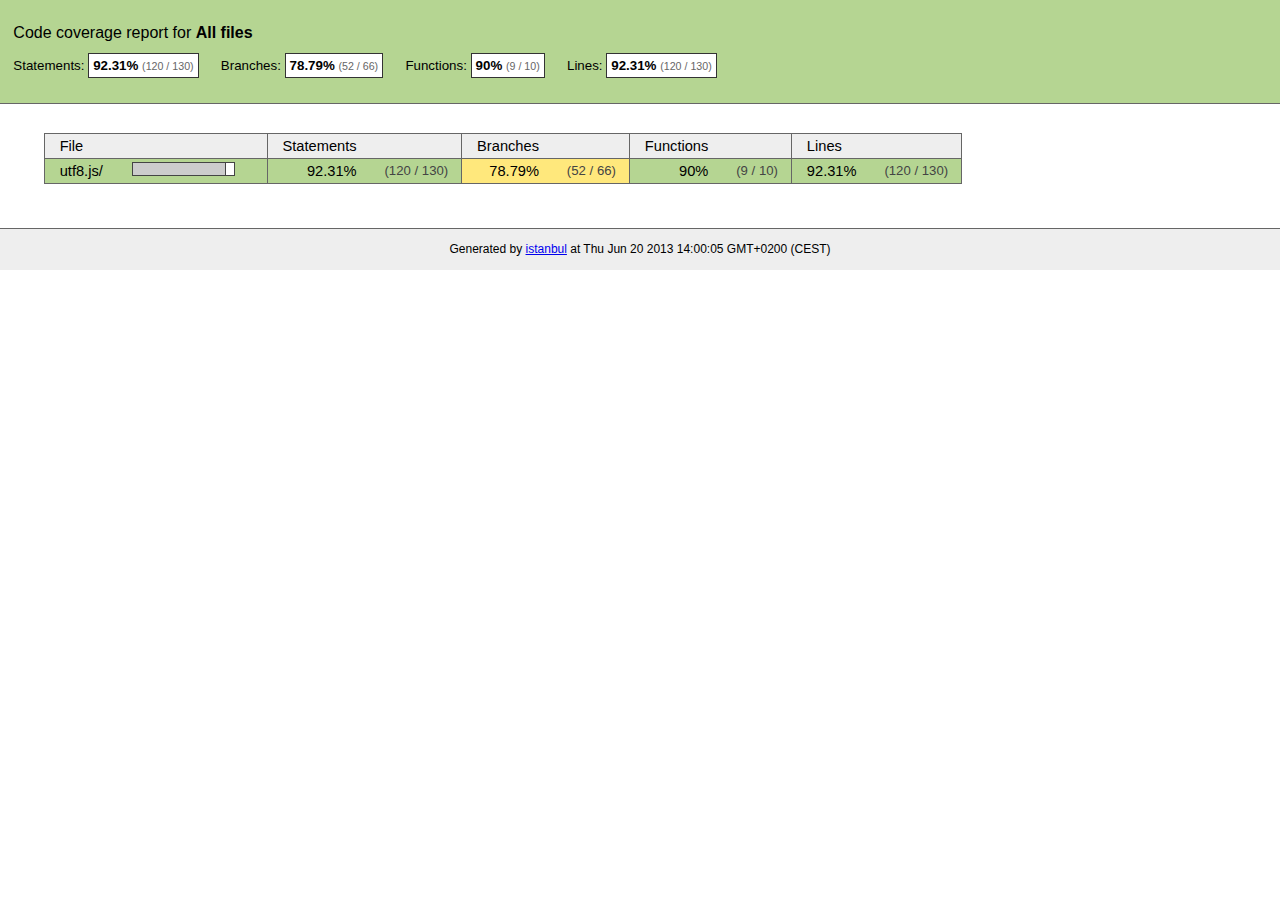
<file: ventas_comidas_001/www/node/node_modules/socket.io/node_modules/engine.io/node_modules/engine.io-parser/node_modules/utf8/coverage/index.html>
<!doctype html>
<html lang="en">
<head>
    <title>Code coverage report for All files</title>
    <meta charset="utf-8">

    <link rel="stylesheet" href="prettify.css">

    <style>
        body, html {
            margin:0; padding: 0;
        }
        body {
            font-family: Helvetica Neue, Helvetica,Arial;
            font-size: 10pt;
        }
        div.header, div.footer {
            background: #eee;
            padding: 1em;
        }
        div.header {
            z-index: 100;
            position: fixed;
            top: 0;
            border-bottom: 1px solid #666;
            width: 100%;
        }
        div.footer {
            border-top: 1px solid #666;
        }
        div.body {
            margin-top: 10em;
        }
        div.meta {
            font-size: 90%;
            text-align: center;
        }
        h1, h2, h3 {
            font-weight: normal;
        }
        h1 {
            font-size: 12pt;
        }
        h2 {
            font-size: 10pt;
        }
        pre {
            font-family: Consolas, Menlo, Monaco, monospace;
            margin: 0;
            padding: 0;
            line-height: 14px;
            font-size: 14px;
            -moz-tab-size: 2;
            -o-tab-size:  2;
            tab-size: 2;
        }

        div.path { font-size: 110%; }
        div.path a:link, div.path a:visited { color: #000; }
        table.coverage { border-collapse: collapse; margin:0; padding: 0 }

        table.coverage td {
            margin: 0;
            padding: 0;
            color: #111;
            vertical-align: top;
        }
        table.coverage td.line-count {
            width: 50px;
            text-align: right;
            padding-right: 5px;
        }
        table.coverage td.line-coverage {
            color: #777 !important;
            text-align: right;
            border-left: 1px solid #666;
            border-right: 1px solid #666;
        }

        table.coverage td.text {
        }

        table.coverage td span.cline-any {
            display: inline-block;
            padding: 0 5px;
            width: 40px;
        }
        table.coverage td span.cline-neutral {
            background: #eee;
        }
        table.coverage td span.cline-yes {
            background: #b5d592;
            color: #999;
        }
        table.coverage td span.cline-no {
            background: #fc8c84;
        }

        .cstat-yes { color: #111; }
        .cstat-no { background: #fc8c84; color: #111; }
        .fstat-no { background: #ffc520; color: #111 !important; }
        .cbranch-no { background:  yellow !important; color: #111; }
        .missing-if-branch {
            display: inline-block;
            margin-right: 10px;
            position: relative;
            padding: 0 4px;
            background: black;
            color: yellow;
            xtext-decoration: line-through;
        }
        .missing-if-branch .typ {
            color: inherit !important;
        }

        .entity, .metric { font-weight: bold; }
        .metric { display: inline-block; border: 1px solid #333; padding: 0.3em; background: white; }
        .metric small { font-size: 80%; font-weight: normal; color: #666; }

        div.coverage-summary table { border-collapse: collapse; margin: 3em; font-size: 110%; }
        div.coverage-summary td, div.coverage-summary table  th { margin: 0; padding: 0.25em 1em; border-top: 1px solid #666; border-bottom: 1px solid #666; }
        div.coverage-summary th { text-align: left; border: 1px solid #666; background: #eee; font-weight: normal; }
        div.coverage-summary th.file { border-right: none !important; }
        div.coverage-summary th.pic { border-left: none !important; text-align: right; }
        div.coverage-summary th.pct { border-right: none !important; }
        div.coverage-summary th.abs { border-left: none !important; text-align: right; }
        div.coverage-summary td.pct { text-align: right; border-left: 1px solid #666; }
        div.coverage-summary td.abs { text-align: right; font-size: 90%; color: #444; border-right: 1px solid #666; }
        div.coverage-summary td.file { text-align: right; border-left: 1px solid #666; white-space: nowrap;  }
        div.coverage-summary td.pic { min-width: 120px !important;  }
        div.coverage-summary a:link { text-decoration: none; color: #000; }
        div.coverage-summary a:visited { text-decoration: none; color: #333; }
        div.coverage-summary a:hover { text-decoration: underline; }
        div.coverage-summary tfoot td { border-top: 1px solid #666; }

        div.coverage-summary .yui3-datatable-sort-indicator, div.coverage-summary .dummy-sort-indicator {
            height: 10px;
            width: 7px;
            display: inline-block;
            margin-left: 0.5em;
        }
        div.coverage-summary .yui3-datatable-sort-indicator {
            background: url("http://yui.yahooapis.com/3.6.0/build/datatable-sort/assets/skins/sam/sort-arrow-sprite.png") no-repeat scroll 0 0 transparent;
        }
        div.coverage-summary .yui3-datatable-sorted .yui3-datatable-sort-indicator {
            background-position: 0 -20px;
        }
        div.coverage-summary .yui3-datatable-sorted-desc .yui3-datatable-sort-indicator {
            background-position: 0 -10px;
        }

        .high { background: #b5d592 !important; }
        .medium { background: #ffe87c !important; }
        .low { background: #fc8c84 !important; }

        span.cover-fill, span.cover-empty {
            display:inline-block;
            border:1px solid #444;
            background: white;
            height: 12px;
        }
        span.cover-fill {
            background: #ccc;
            border-right: 1px solid #444;
        }
        span.cover-empty {
            background: white;
            border-left: none;
        }
        span.cover-full {
            border-right: none !important;
        }
        pre.prettyprint {
            border: none !important;
            padding: 0 !important;
            margin: 0 !important;
        }
        .com { color: #999 !important; }
    </style>
</head>
<body>
<div class="header high">
    <h1>Code coverage report for <span class="entity">All files</span></h1>
    <h2>
        
        Statements: <span class="metric">92.31% <small>(120 / 130)</small></span> &nbsp;&nbsp;&nbsp;&nbsp;
        
        
        Branches: <span class="metric">78.79% <small>(52 / 66)</small></span> &nbsp;&nbsp;&nbsp;&nbsp;
        
        
        Functions: <span class="metric">90% <small>(9 / 10)</small></span> &nbsp;&nbsp;&nbsp;&nbsp;
        
        
        Lines: <span class="metric">92.31% <small>(120 / 130)</small></span> &nbsp;&nbsp;&nbsp;&nbsp;
        
    </h2>
    <div class="path"></div>
</div>
<div class="body">
<div class="coverage-summary">
<table>
<thead>
<tr>
   <th data-col="file" data-fmt="html" data-html="true" class="file">File</th>
   <th data-col="pic" data-type="number" data-fmt="html" data-html="true" class="pic"></th>
   <th data-col="statements" data-type="number" data-fmt="pct" class="pct">Statements</th>
   <th data-col="statements_raw" data-type="number" data-fmt="html" class="abs"></th>
   <th data-col="branches" data-type="number" data-fmt="pct" class="pct">Branches</th>
   <th data-col="branches_raw" data-type="number" data-fmt="html" class="abs"></th>
   <th data-col="functions" data-type="number" data-fmt="pct" class="pct">Functions</th>
   <th data-col="functions_raw" data-type="number" data-fmt="html" class="abs"></th>
   <th data-col="lines" data-type="number" data-fmt="pct" class="pct">Lines</th>
   <th data-col="lines_raw" data-type="number" data-fmt="html" class="abs"></th>
</tr>
</thead>
<tbody><tr>
	<td class="file high" data-value="utf8.js/"><a href="utf8.js/index.html">utf8.js/</a></td>
	<td data-value="92.31" class="pic high"><span class="cover-fill" style="width: 92px;"></span><span class="cover-empty" style="width:8px;"></span></td>
	<td data-value="92.31" class="pct high">92.31%</td>
	<td data-value="130" class="abs high">(120&nbsp;/&nbsp;130)</td>
	<td data-value="78.79" class="pct medium">78.79%</td>
	<td data-value="66" class="abs medium">(52&nbsp;/&nbsp;66)</td>
	<td data-value="90" class="pct high">90%</td>
	<td data-value="10" class="abs high">(9&nbsp;/&nbsp;10)</td>
	<td data-value="92.31" class="pct high">92.31%</td>
	<td data-value="130" class="abs high">(120&nbsp;/&nbsp;130)</td>
	</tr>

</tbody>
</table>
</div>
</div>
<div class="footer">
    <div class="meta">Generated by <a href="http://istanbul-js.org/" target="_blank">istanbul</a> at Thu Jun 20 2013 14:00:05 GMT+0200 (CEST)</div>
</div>

<script src="prettify.js"></script>

<script src="http://yui.yahooapis.com/3.6.0/build/yui/yui-min.js"></script>
<script>

    YUI().use('datatable', function (Y) {

        var formatters = {
          pct: function (o) {
              o.className += o.record.get('classes')[o.column.key];
              try {
                  return o.value.toFixed(2) + '%';
              } catch (ex) { return o.value + '%'; }
          },
          html: function (o) {
              o.className += o.record.get('classes')[o.column.key];
              return o.record.get(o.column.key + '_html');
          }
        },
          defaultFormatter = function (o) {
              o.className += o.record.get('classes')[o.column.key];
              return o.value;
          };

        function getColumns(theadNode) {
            var colNodes = theadNode.all('tr th'),
                cols = [],
                col;
            colNodes.each(function (colNode) {
                col = {
                    key: colNode.getAttribute('data-col'),
                    label: colNode.get('innerHTML') || ' ',
                    sortable: !colNode.getAttribute('data-nosort'),
                    className: colNode.getAttribute('class'),
                    type: colNode.getAttribute('data-type'),
                    allowHTML: colNode.getAttribute('data-html') === 'true' || colNode.getAttribute('data-fmt') === 'html'
                };
                col.formatter = formatters[colNode.getAttribute('data-fmt')] || defaultFormatter;
                cols.push(col);
            });
            return cols;
        }

        function getRowData(trNode, cols) {
            var tdNodes = trNode.all('td'),
                    i,
                    row = { classes: {} },
                    node,
                    name;
            for (i = 0; i < cols.length; i += 1) {
                name = cols[i].key;
                node = tdNodes.item(i);
                row[name] = node.getAttribute('data-value') || node.get('innerHTML');
                row[name + '_html'] = node.get('innerHTML');
                row.classes[name] = node.getAttribute('class');
                //Y.log('Name: ' + name + '; Value: ' + row[name]);
                if (cols[i].type === 'number') { row[name] = row[name] * 1; }
            }
            //Y.log(row);
            return row;
        }

        function getData(tbodyNode, cols) {
            var data = [];
            tbodyNode.all('tr').each(function (trNode) {
                data.push(getRowData(trNode, cols));
            });
            return data;
        }

        function replaceTable(node) {
            if (!node) { return; }
            var cols = getColumns(node.one('thead')),
                data = getData(node.one('tbody'), cols),
                table,
                parent = node.get('parentNode');

            table = new Y.DataTable({
                columns: cols,
                data: data,
                sortBy: 'file'
            });
            parent.set('innerHTML', '');
            table.render(parent);
        }

        Y.on('domready', function () {
            replaceTable(Y.one('div.coverage-summary table'));
            if (typeof prettyPrint === 'function') {
                prettyPrint();
            }
        });
    });
</script>
</body>
</html>
</file>
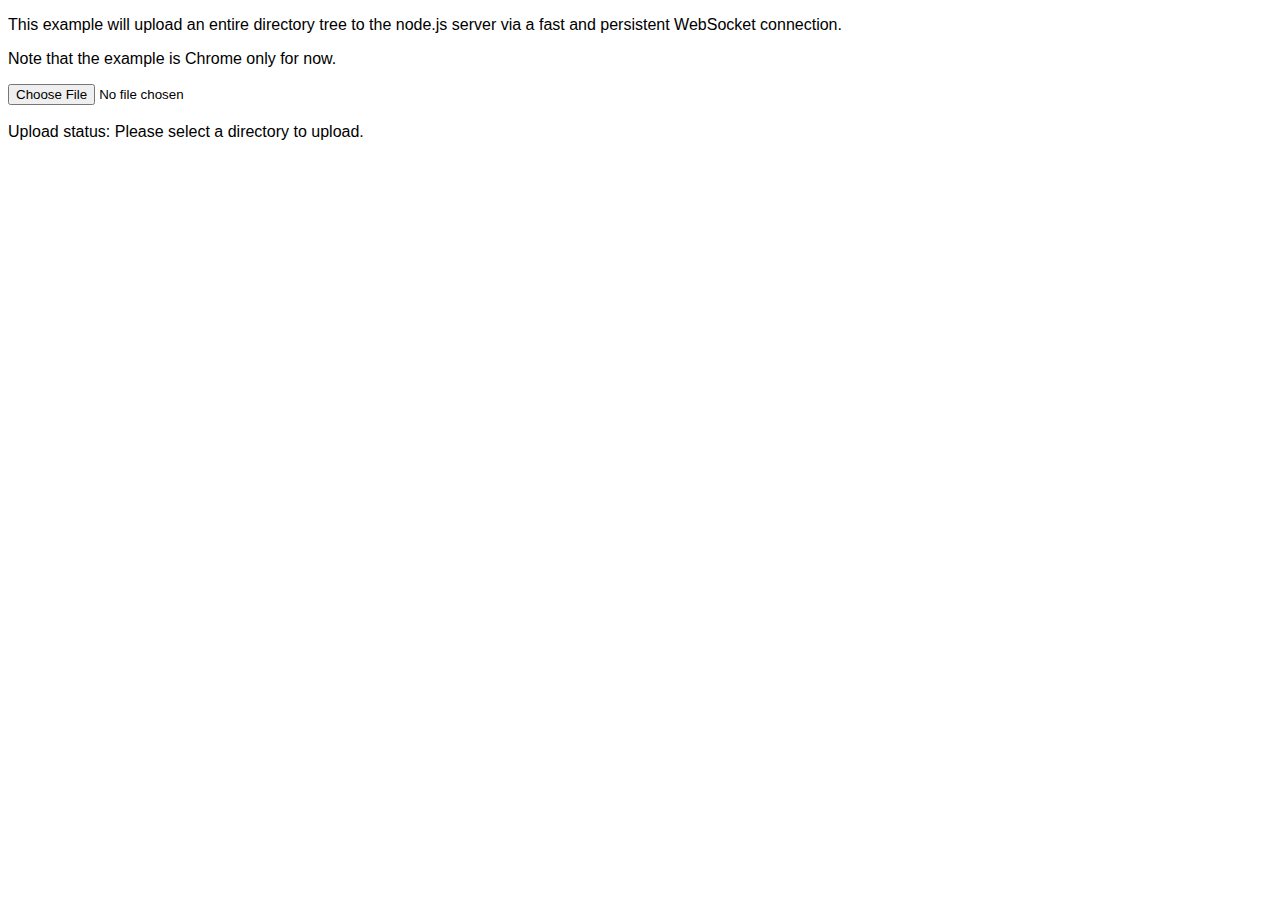
<file: ventas_comidas_001/www/node/node_modules/socket.io/node_modules/engine.io/node_modules/ws/examples/fileapi/public/index.html>
<!DOCTYPE html>
<html>
  <head>
    <style>
      body {
        font-family: Tahoma, Geneva, sans-serif;
      }
      div {
        display: inline;
      }
    </style>
    <script src='uploader.js'></script>
    <script src='app.js'></script>
  </head>
  <body>
    <p>This example will upload an entire directory tree to the node.js server via a fast and persistent WebSocket connection.</p>
    <p>Note that the example is Chrome only for now.</p>
    <input type="file" webkitdirectory /><br/><br/>
    Upload status:
    <div id='progress'>Please select a directory to upload.</div>
  </body>
</html>
</file>
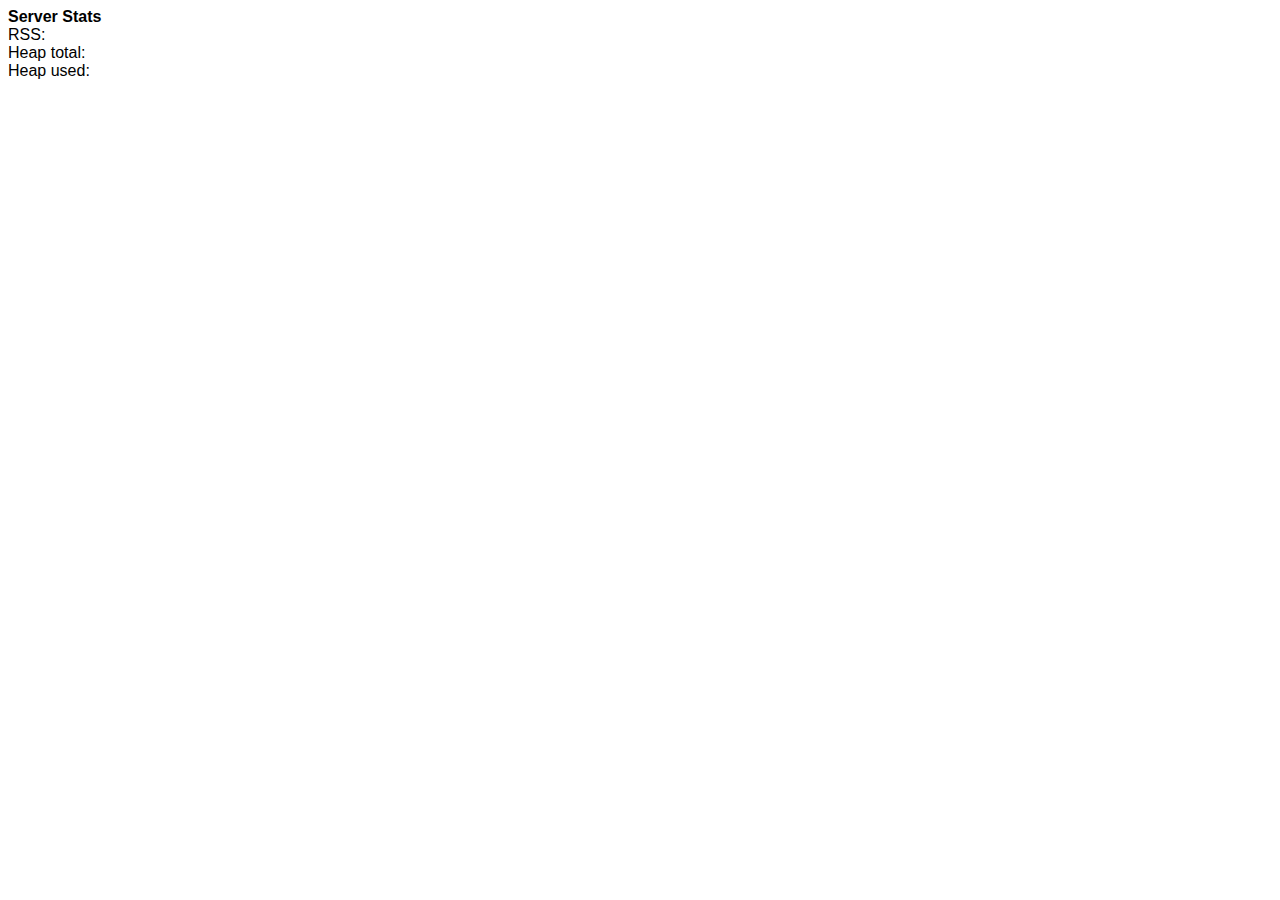
<file: ventas_comidas_001/www/node/node_modules/socket.io/node_modules/engine.io/node_modules/ws/examples/serverstats-express_3/public/index.html>
<!DOCTYPE html>
<html>
  <head>
    <style>
      body {
        font-family: Tahoma, Geneva, sans-serif;
      }

      div {
        display: inline;
      }
    </style>
    <script>
      function updateStats(memuse) {
        document.getElementById('rss').innerHTML = memuse.rss;
        document.getElementById('heapTotal').innerHTML = memuse.heapTotal;
        document.getElementById('heapUsed').innerHTML = memuse.heapUsed;
      }

      var host = window.document.location.host.replace(/:.*/, '');
      var ws = new WebSocket('ws://' + host + ':8080');
      ws.onmessage = function (event) {
        updateStats(JSON.parse(event.data));
      };
    </script>
  </head>
  <body>
    <strong>Server Stats</strong><br>
    RSS: <div id='rss'></div><br>
    Heap total: <div id='heapTotal'></div><br>
    Heap used: <div id='heapUsed'></div><br>
  </body>
</html>
</file>
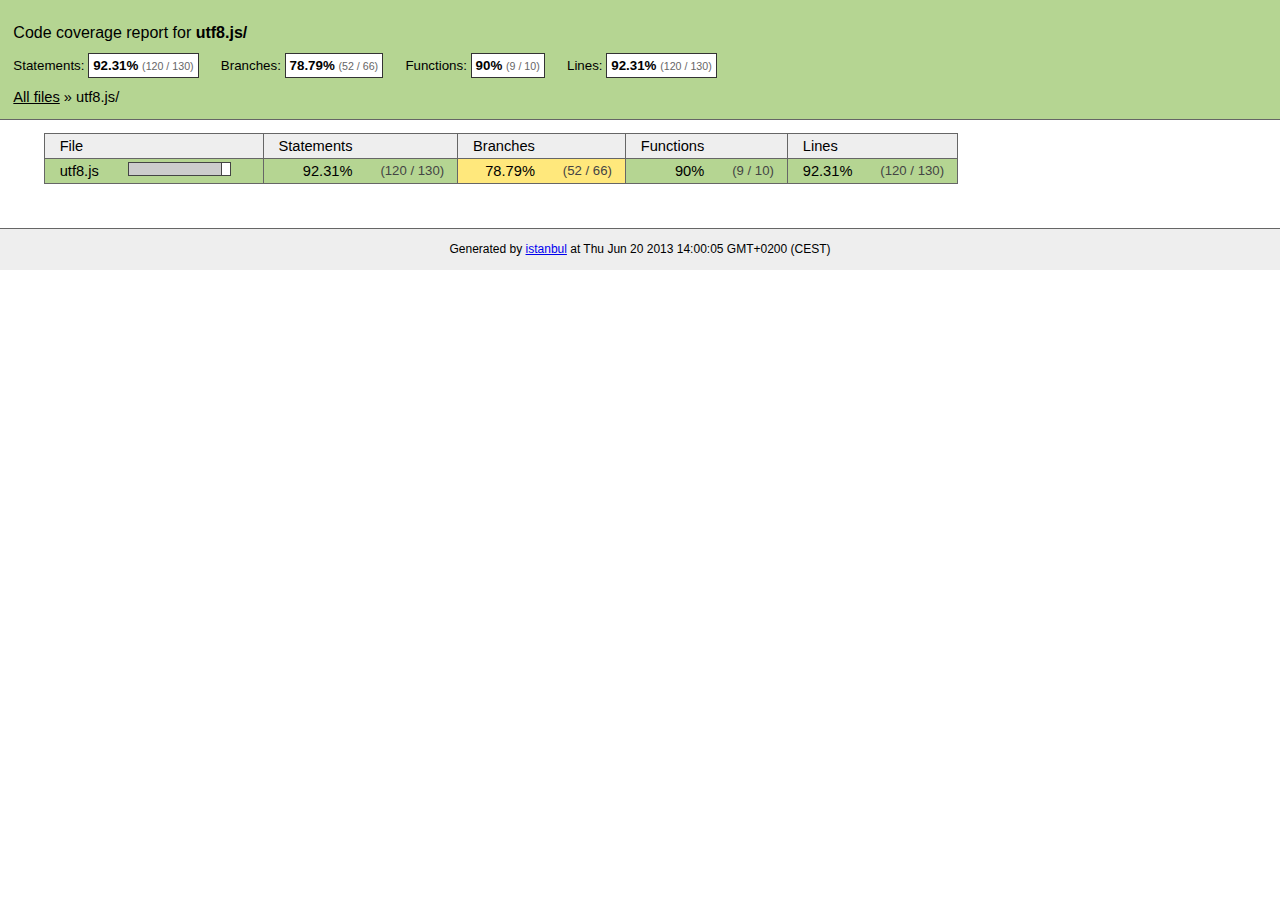
<file: ventas_comidas_001/www/node/node_modules/socket.io/node_modules/engine.io/node_modules/engine.io-parser/node_modules/utf8/coverage/utf8.js/index.html>
<!doctype html>
<html lang="en">
<head>
    <title>Code coverage report for utf8.js/</title>
    <meta charset="utf-8">

    <link rel="stylesheet" href="../prettify.css">

    <style>
        body, html {
            margin:0; padding: 0;
        }
        body {
            font-family: Helvetica Neue, Helvetica,Arial;
            font-size: 10pt;
        }
        div.header, div.footer {
            background: #eee;
            padding: 1em;
        }
        div.header {
            z-index: 100;
            position: fixed;
            top: 0;
            border-bottom: 1px solid #666;
            width: 100%;
        }
        div.footer {
            border-top: 1px solid #666;
        }
        div.body {
            margin-top: 10em;
        }
        div.meta {
            font-size: 90%;
            text-align: center;
        }
        h1, h2, h3 {
            font-weight: normal;
        }
        h1 {
            font-size: 12pt;
        }
        h2 {
            font-size: 10pt;
        }
        pre {
            font-family: Consolas, Menlo, Monaco, monospace;
            margin: 0;
            padding: 0;
            line-height: 14px;
            font-size: 14px;
            -moz-tab-size: 2;
            -o-tab-size:  2;
            tab-size: 2;
        }

        div.path { font-size: 110%; }
        div.path a:link, div.path a:visited { color: #000; }
        table.coverage { border-collapse: collapse; margin:0; padding: 0 }

        table.coverage td {
            margin: 0;
            padding: 0;
            color: #111;
            vertical-align: top;
        }
        table.coverage td.line-count {
            width: 50px;
            text-align: right;
            padding-right: 5px;
        }
        table.coverage td.line-coverage {
            color: #777 !important;
            text-align: right;
            border-left: 1px solid #666;
            border-right: 1px solid #666;
        }

        table.coverage td.text {
        }

        table.coverage td span.cline-any {
            display: inline-block;
            padding: 0 5px;
            width: 40px;
        }
        table.coverage td span.cline-neutral {
            background: #eee;
        }
        table.coverage td span.cline-yes {
            background: #b5d592;
            color: #999;
        }
        table.coverage td span.cline-no {
            background: #fc8c84;
        }

        .cstat-yes { color: #111; }
        .cstat-no { background: #fc8c84; color: #111; }
        .fstat-no { background: #ffc520; color: #111 !important; }
        .cbranch-no { background:  yellow !important; color: #111; }
        .missing-if-branch {
            display: inline-block;
            margin-right: 10px;
            position: relative;
            padding: 0 4px;
            background: black;
            color: yellow;
            xtext-decoration: line-through;
        }
        .missing-if-branch .typ {
            color: inherit !important;
        }

        .entity, .metric { font-weight: bold; }
        .metric { display: inline-block; border: 1px solid #333; padding: 0.3em; background: white; }
        .metric small { font-size: 80%; font-weight: normal; color: #666; }

        div.coverage-summary table { border-collapse: collapse; margin: 3em; font-size: 110%; }
        div.coverage-summary td, div.coverage-summary table  th { margin: 0; padding: 0.25em 1em; border-top: 1px solid #666; border-bottom: 1px solid #666; }
        div.coverage-summary th { text-align: left; border: 1px solid #666; background: #eee; font-weight: normal; }
        div.coverage-summary th.file { border-right: none !important; }
        div.coverage-summary th.pic { border-left: none !important; text-align: right; }
        div.coverage-summary th.pct { border-right: none !important; }
        div.coverage-summary th.abs { border-left: none !important; text-align: right; }
        div.coverage-summary td.pct { text-align: right; border-left: 1px solid #666; }
        div.coverage-summary td.abs { text-align: right; font-size: 90%; color: #444; border-right: 1px solid #666; }
        div.coverage-summary td.file { text-align: right; border-left: 1px solid #666; white-space: nowrap;  }
        div.coverage-summary td.pic { min-width: 120px !important;  }
        div.coverage-summary a:link { text-decoration: none; color: #000; }
        div.coverage-summary a:visited { text-decoration: none; color: #333; }
        div.coverage-summary a:hover { text-decoration: underline; }
        div.coverage-summary tfoot td { border-top: 1px solid #666; }

        div.coverage-summary .yui3-datatable-sort-indicator, div.coverage-summary .dummy-sort-indicator {
            height: 10px;
            width: 7px;
            display: inline-block;
            margin-left: 0.5em;
        }
        div.coverage-summary .yui3-datatable-sort-indicator {
            background: url("http://yui.yahooapis.com/3.6.0/build/datatable-sort/assets/skins/sam/sort-arrow-sprite.png") no-repeat scroll 0 0 transparent;
        }
        div.coverage-summary .yui3-datatable-sorted .yui3-datatable-sort-indicator {
            background-position: 0 -20px;
        }
        div.coverage-summary .yui3-datatable-sorted-desc .yui3-datatable-sort-indicator {
            background-position: 0 -10px;
        }

        .high { background: #b5d592 !important; }
        .medium { background: #ffe87c !important; }
        .low { background: #fc8c84 !important; }

        span.cover-fill, span.cover-empty {
            display:inline-block;
            border:1px solid #444;
            background: white;
            height: 12px;
        }
        span.cover-fill {
            background: #ccc;
            border-right: 1px solid #444;
        }
        span.cover-empty {
            background: white;
            border-left: none;
        }
        span.cover-full {
            border-right: none !important;
        }
        pre.prettyprint {
            border: none !important;
            padding: 0 !important;
            margin: 0 !important;
        }
        .com { color: #999 !important; }
    </style>
</head>
<body>
<div class="header high">
    <h1>Code coverage report for <span class="entity">utf8.js/</span></h1>
    <h2>
        
        Statements: <span class="metric">92.31% <small>(120 / 130)</small></span> &nbsp;&nbsp;&nbsp;&nbsp;
        
        
        Branches: <span class="metric">78.79% <small>(52 / 66)</small></span> &nbsp;&nbsp;&nbsp;&nbsp;
        
        
        Functions: <span class="metric">90% <small>(9 / 10)</small></span> &nbsp;&nbsp;&nbsp;&nbsp;
        
        
        Lines: <span class="metric">92.31% <small>(120 / 130)</small></span> &nbsp;&nbsp;&nbsp;&nbsp;
        
    </h2>
    <div class="path"><a href="../index.html">All files</a> &#187; utf8.js/</div>
</div>
<div class="body">
<div class="coverage-summary">
<table>
<thead>
<tr>
   <th data-col="file" data-fmt="html" data-html="true" class="file">File</th>
   <th data-col="pic" data-type="number" data-fmt="html" data-html="true" class="pic"></th>
   <th data-col="statements" data-type="number" data-fmt="pct" class="pct">Statements</th>
   <th data-col="statements_raw" data-type="number" data-fmt="html" class="abs"></th>
   <th data-col="branches" data-type="number" data-fmt="pct" class="pct">Branches</th>
   <th data-col="branches_raw" data-type="number" data-fmt="html" class="abs"></th>
   <th data-col="functions" data-type="number" data-fmt="pct" class="pct">Functions</th>
   <th data-col="functions_raw" data-type="number" data-fmt="html" class="abs"></th>
   <th data-col="lines" data-type="number" data-fmt="pct" class="pct">Lines</th>
   <th data-col="lines_raw" data-type="number" data-fmt="html" class="abs"></th>
</tr>
</thead>
<tbody><tr>
	<td class="file high" data-value="utf8.js"><a href="utf8.js.html">utf8.js</a></td>
	<td data-value="92.31" class="pic high"><span class="cover-fill" style="width: 92px;"></span><span class="cover-empty" style="width:8px;"></span></td>
	<td data-value="92.31" class="pct high">92.31%</td>
	<td data-value="130" class="abs high">(120&nbsp;/&nbsp;130)</td>
	<td data-value="78.79" class="pct medium">78.79%</td>
	<td data-value="66" class="abs medium">(52&nbsp;/&nbsp;66)</td>
	<td data-value="90" class="pct high">90%</td>
	<td data-value="10" class="abs high">(9&nbsp;/&nbsp;10)</td>
	<td data-value="92.31" class="pct high">92.31%</td>
	<td data-value="130" class="abs high">(120&nbsp;/&nbsp;130)</td>
	</tr>

</tbody>
</table>
</div>
</div>
<div class="footer">
    <div class="meta">Generated by <a href="http://istanbul-js.org/" target="_blank">istanbul</a> at Thu Jun 20 2013 14:00:05 GMT+0200 (CEST)</div>
</div>

<script src="../prettify.js"></script>

<script src="http://yui.yahooapis.com/3.6.0/build/yui/yui-min.js"></script>
<script>

    YUI().use('datatable', function (Y) {

        var formatters = {
          pct: function (o) {
              o.className += o.record.get('classes')[o.column.key];
              try {
                  return o.value.toFixed(2) + '%';
              } catch (ex) { return o.value + '%'; }
          },
          html: function (o) {
              o.className += o.record.get('classes')[o.column.key];
              return o.record.get(o.column.key + '_html');
          }
        },
          defaultFormatter = function (o) {
              o.className += o.record.get('classes')[o.column.key];
              return o.value;
          };

        function getColumns(theadNode) {
            var colNodes = theadNode.all('tr th'),
                cols = [],
                col;
            colNodes.each(function (colNode) {
                col = {
                    key: colNode.getAttribute('data-col'),
                    label: colNode.get('innerHTML') || ' ',
                    sortable: !colNode.getAttribute('data-nosort'),
                    className: colNode.getAttribute('class'),
                    type: colNode.getAttribute('data-type'),
                    allowHTML: colNode.getAttribute('data-html') === 'true' || colNode.getAttribute('data-fmt') === 'html'
                };
                col.formatter = formatters[colNode.getAttribute('data-fmt')] || defaultFormatter;
                cols.push(col);
            });
            return cols;
        }

        function getRowData(trNode, cols) {
            var tdNodes = trNode.all('td'),
                    i,
                    row = { classes: {} },
                    node,
                    name;
            for (i = 0; i < cols.length; i += 1) {
                name = cols[i].key;
                node = tdNodes.item(i);
                row[name] = node.getAttribute('data-value') || node.get('innerHTML');
                row[name + '_html'] = node.get('innerHTML');
                row.classes[name] = node.getAttribute('class');
                //Y.log('Name: ' + name + '; Value: ' + row[name]);
                if (cols[i].type === 'number') { row[name] = row[name] * 1; }
            }
            //Y.log(row);
            return row;
        }

        function getData(tbodyNode, cols) {
            var data = [];
            tbodyNode.all('tr').each(function (trNode) {
                data.push(getRowData(trNode, cols));
            });
            return data;
        }

        function replaceTable(node) {
            if (!node) { return; }
            var cols = getColumns(node.one('thead')),
                data = getData(node.one('tbody'), cols),
                table,
                parent = node.get('parentNode');

            table = new Y.DataTable({
                columns: cols,
                data: data,
                sortBy: 'file'
            });
            parent.set('innerHTML', '');
            table.render(parent);
        }

        Y.on('domready', function () {
            replaceTable(Y.one('div.coverage-summary table'));
            if (typeof prettyPrint === 'function') {
                prettyPrint();
            }
        });
    });
</script>
</body>
</html>
</file>
<file: ventas_comidas_001/www/node/node_modules/socket.io/node_modules/socket.io-client/coverage/lcov-report/prettify.css>
.pln{color:#000}@media screen{.str{color:#080}.kwd{color:#008}.com{color:#800}.typ{color:#606}.lit{color:#066}.pun,.opn,.clo{color:#660}.tag{color:#008}.atn{color:#606}.atv{color:#080}.dec,.var{color:#606}.fun{color:red}}@media print,projection{.str{color:#060}.kwd{color:#006;font-weight:bold}.com{color:#600;font-style:italic}.typ{color:#404;font-weight:bold}.lit{color:#044}.pun,.opn,.clo{color:#440}.tag{color:#006;font-weight:bold}.atn{color:#404}.atv{color:#060}}pre.prettyprint{padding:2px;border:1px solid #888}ol.linenums{margin-top:0;margin-bottom:0}li.L0,li.L1,li.L2,li.L3,li.L5,li.L6,li.L7,li.L8{list-style-type:none}li.L1,li.L3,li.L5,li.L7,li.L9{background:#eee}
</file>
<file: ventas_comidas_001/www/node/node_modules/socket.io/node_modules/engine.io/node_modules/engine.io-parser/node_modules/utf8/coverage/prettify.css>
.pln{color:#000}@media screen{.str{color:#080}.kwd{color:#008}.com{color:#800}.typ{color:#606}.lit{color:#066}.pun,.opn,.clo{color:#660}.tag{color:#008}.atn{color:#606}.atv{color:#080}.dec,.var{color:#606}.fun{color:red}}@media print,projection{.str{color:#060}.kwd{color:#006;font-weight:bold}.com{color:#600;font-style:italic}.typ{color:#404;font-weight:bold}.lit{color:#044}.pun,.opn,.clo{color:#440}.tag{color:#006;font-weight:bold}.atn{color:#404}.atv{color:#060}}pre.prettyprint{padding:2px;border:1px solid #888}ol.linenums{margin-top:0;margin-bottom:0}li.L0,li.L1,li.L2,li.L3,li.L5,li.L6,li.L7,li.L8{list-style-type:none}li.L1,li.L3,li.L5,li.L7,li.L9{background:#eee}
</file>
